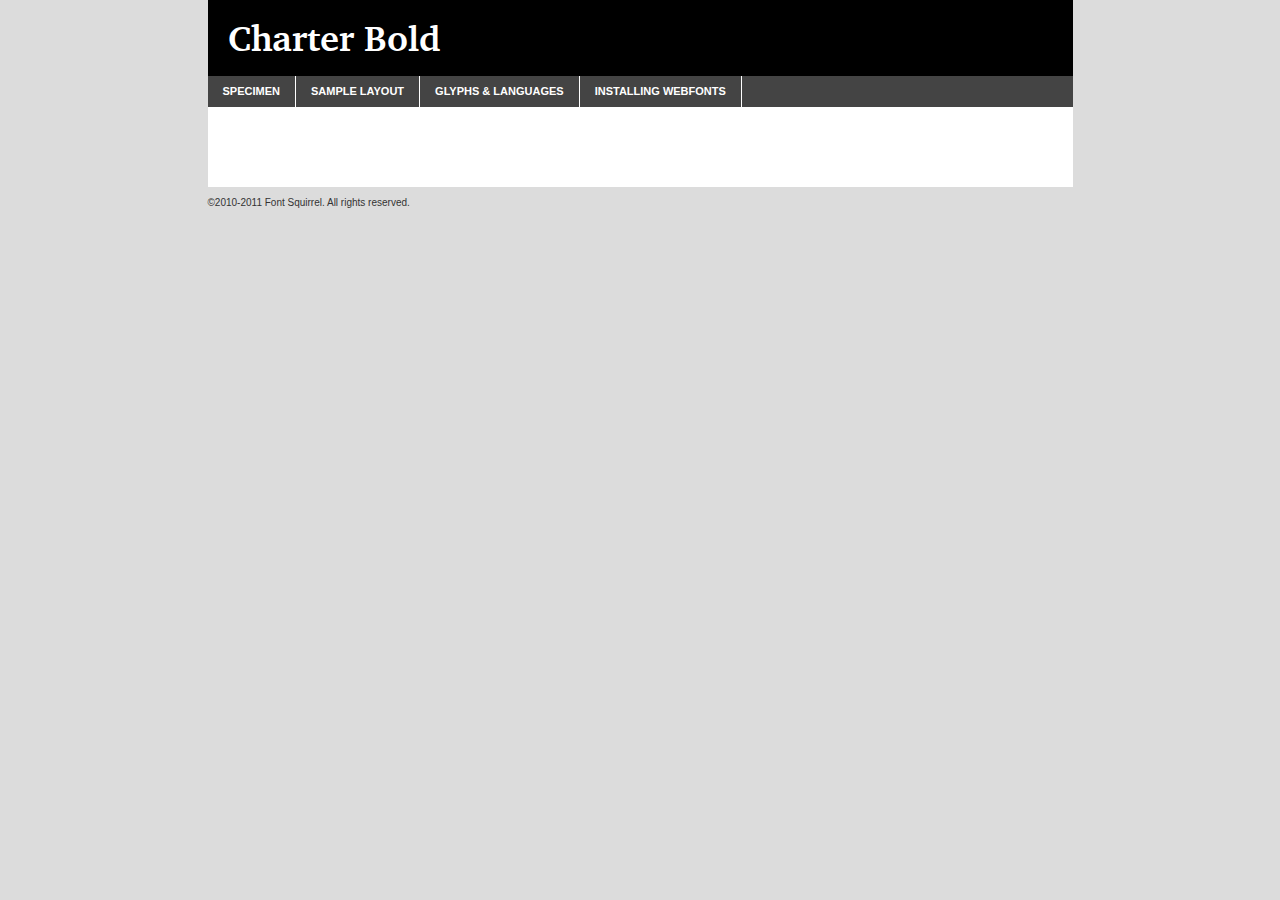
<file: fonts/charter/webfonts/charter_bold-demo.html>
<!DOCTYPE html PUBLIC "-//W3C//DTD XHTML 1.0 Transitional//EN"
	"http://www.w3.org/TR/xhtml1/DTD/xhtml1-transitional.dtd">

<html xmlns="http://www.w3.org/1999/xhtml" xml:lang="en" lang="en">
<head>
	<meta http-equiv="Content-Type" content="text/html; charset=utf-8" />
	<script src="http://ajax.googleapis.com/ajax/libs/jquery/1.7.2/jquery.min.js" type="text/javascript" charset="utf-8"></script>
	<script src="specimen_files/easytabs.js" type="text/javascript" charset="utf-8"></script>
	<link rel="stylesheet" href="specimen_files/specimen_stylesheet.css" type="text/css" charset="utf-8" />
	<link rel="stylesheet" href="stylesheet.css" type="text/css" charset="utf-8" />

	<style type="text/css">
					body{
				font-family: 'charterbold';
							}
		</style>

	<title>Charter Bold Specimen</title>
	
	
	<script type="text/javascript" charset="utf-8">
		$(document).ready(function() {
			$('#container').easyTabs({defaultContent:1});
		});
	</script>
</head>

<body>
<div id="container">
	<div id="header">
		Charter Bold	</div>
	<ul class="tabs">
		<li><a href="#specimen">Specimen</a></li>
		<li><a href="#layout">Sample Layout</a></li>
				<li><a href="#glyphs">Glyphs &amp; Languages</a></li>
		<li><a href="#installing">Installing Webfonts</a></li>
		
	</ul>
	
	<div id="main_content">

		
			<div id="specimen">
		
				<div class="section">
					<div class="grid12 firstcol">
						<div class="huge">AaBb</div>
					</div>
				</div>
		
				<div class="section">
					<div class="glyph_range">A&#x200B;B&#x200b;C&#x200b;D&#x200b;E&#x200b;F&#x200b;G&#x200b;H&#x200b;I&#x200b;J&#x200b;K&#x200b;L&#x200b;M&#x200b;N&#x200b;O&#x200b;P&#x200b;Q&#x200b;R&#x200b;S&#x200b;T&#x200b;U&#x200b;V&#x200b;W&#x200b;X&#x200b;Y&#x200b;Z&#x200b;a&#x200b;b&#x200b;c&#x200b;d&#x200b;e&#x200b;f&#x200b;g&#x200b;h&#x200b;i&#x200b;j&#x200b;k&#x200b;l&#x200b;m&#x200b;n&#x200b;o&#x200b;p&#x200b;q&#x200b;r&#x200b;s&#x200b;t&#x200b;u&#x200b;v&#x200b;w&#x200b;x&#x200b;y&#x200b;z&#x200b;1&#x200b;2&#x200b;3&#x200b;4&#x200b;5&#x200b;6&#x200b;7&#x200b;8&#x200b;9&#x200b;0&#x200b;&amp;&#x200b;.&#x200b;,&#x200b;?&#x200b;!&#x200b;&#64;&#x200b;(&#x200b;)&#x200b;#&#x200b;$&#x200b;%&#x200b;*&#x200b;+&#x200b;-&#x200b;=&#x200b;:&#x200b;;</div>
				</div>
				<div class="section">
					<div class="grid12 firstcol">
						<table class="sample_table">
							<tr><td>10</td><td class="size10">abcdefghijklmnopqrstuvwxyzABCDEFGHIJKLMNOPQRSTUVWXYZ0123456789abcdefghijklmnopqrstuvwxyzABCDEFGHIJKLMNOPQRSTUVWXYZ0123456789abcdefghijklmnopqrstuvwxyzABCDEFGHIJKLMNOPQRSTUVWXYZ</td></tr>
							<tr><td>11</td><td class="size11">abcdefghijklmnopqrstuvwxyzABCDEFGHIJKLMNOPQRSTUVWXYZ0123456789abcdefghijklmnopqrstuvwxyzABCDEFGHIJKLMNOPQRSTUVWXYZ0123456789abcdefghijklmnopqrstuvwxyzABCDEFGHIJKLMNOPQRSTUVWXYZ</td></tr>
							<tr><td>12</td><td class="size12">abcdefghijklmnopqrstuvwxyzABCDEFGHIJKLMNOPQRSTUVWXYZ0123456789abcdefghijklmnopqrstuvwxyzABCDEFGHIJKLMNOPQRSTUVWXYZ0123456789abcdefghijklmnopqrstuvwxyzABCDEFGHIJKLMNOPQRSTUVWXYZ</td></tr>
							<tr><td>13</td><td class="size13">abcdefghijklmnopqrstuvwxyzABCDEFGHIJKLMNOPQRSTUVWXYZ0123456789abcdefghijklmnopqrstuvwxyzABCDEFGHIJKLMNOPQRSTUVWXYZ0123456789abcdefghijklmnopqrstuvwxyzABCDEFGHIJKLMNOPQRSTUVWXYZ</td></tr>
							<tr><td>14</td><td class="size14">abcdefghijklmnopqrstuvwxyzABCDEFGHIJKLMNOPQRSTUVWXYZ0123456789abcdefghijklmnopqrstuvwxyzABCDEFGHIJKLMNOPQRSTUVWXYZ0123456789abcdefghijklmnopqrstuvwxyzABCDEFGHIJKLMNOPQRSTUVWXYZ</td></tr>
							<tr><td>16</td><td class="size16">abcdefghijklmnopqrstuvwxyzABCDEFGHIJKLMNOPQRSTUVWXYZ0123456789abcdefghijklmnopqrstuvwxyzABCDEFGHIJKLMNOPQRSTUVWXYZ</td></tr>
							<tr><td>18</td><td class="size18">abcdefghijklmnopqrstuvwxyzABCDEFGHIJKLMNOPQRSTUVWXYZ0123456789abcdefghijklmnopqrstuvwxyzABCDEFGHIJKLMNOPQRSTUVWXYZ</td></tr>
							<tr><td>20</td><td class="size20">abcdefghijklmnopqrstuvwxyzABCDEFGHIJKLMNOPQRSTUVWXYZ0123456789abcdefghijklmnopqrstuvwxyzABCDEFGHIJKLMNOPQRSTUVWXYZ</td></tr>
							<tr><td>24</td><td class="size24">abcdefghijklmnopqrstuvwxyzABCDEFGHIJKLMNOPQRSTUVWXYZ0123456789abcdefghijklmnopqrstuvwxyzABCDEFGHIJKLMNOPQRSTUVWXYZ</td></tr>
							<tr><td>30</td><td class="size30">abcdefghijklmnopqrstuvwxyzABCDEFGHIJKLMNOPQRSTUVWXYZ0123456789abcdefghijklmnopqrstuvwxyzABCDEFGHIJKLMNOPQRSTUVWXYZ</td></tr>
							<tr><td>36</td><td class="size36">abcdefghijklmnopqrstuvwxyzABCDEFGHIJKLMNOPQRSTUVWXYZ0123456789abcdefghijklmnopqrstuvwxyzABCDEFGHIJKLMNOPQRSTUVWXYZ</td></tr>
							<tr><td>48</td><td class="size48">abcdefghijklmnopqrstuvwxyzABCDEFGHIJKLMNOPQRSTUVWXYZ0123456789abcdefghijklmnopqrstuvwxyzABCDEFGHIJKLMNOPQRSTUVWXYZ</td></tr>
							<tr><td>60</td><td class="size60">abcdefghijklmnopqrstuvwxyzABCDEFGHIJKLMNOPQRSTUVWXYZ0123456789abcdefghijklmnopqrstuvwxyzABCDEFGHIJKLMNOPQRSTUVWXYZ</td></tr>
							<tr><td>72</td><td class="size72">abcdefghijklmnopqrstuvwxyzABCDEFGHIJKLMNOPQRSTUVWXYZ0123456789abcdefghijklmnopqrstuvwxyzABCDEFGHIJKLMNOPQRSTUVWXYZ</td></tr>
							<tr><td>90</td><td class="size90">abcdefghijklmnopqrstuvwxyzABCDEFGHIJKLMNOPQRSTUVWXYZ0123456789abcdefghijklmnopqrstuvwxyzABCDEFGHIJKLMNOPQRSTUVWXYZ</td></tr>
						</table>
				
					</div>
			
				</div>
		
		
		
								<div class="section" id="bodycomparison">


										<div id="xheight">
				<div class="fontbody">&#xE000;&#xE000;&#xE000;&#xE000;&#xE000;&#xE000;&#xE000;&#xE000;&#xE000;&#xE000;&#xE000;&#xE000;&#xE000;&#xE000;&#xE000;&#xE000;&#xE000;&#xE000;&#xE000;&#xE000;&#xE000;&#xE000;&#xE000;&#xE000;&#xE000;&#xE000;&#xE000;&#xE000;&#xE000;&#xE000;&#xE000;&#xE000;&#xE000;&#xE000;&#xE000;&#xE000;&#xE000;&#xE000;&#xE000;&#xE000;&#xE000;&#xE000;&#xE000;&#xE000;&#xE000;&#xE000;&#xE000;&#xE000;&#xE000;&#xE000;&#xE000;&#xE000;&#xE000;&#xE000;&#xE000;&#xE000;&#xE000;&#xE000;&#xE000;&#xE000;&#xE000;&#xE000;&#xE000;&#xE000;&#xE000;&#xE000;&#xE000;&#xE000;&#xE000;&#xE000;&#xE000;&#xE000;&#xE000;&#xE000;&#xE000;&#xE000;&#xE000;&#xE000;&#xE000;&#xE000;&#xE000;&#xE000;&#xE000;&#xE000;&#xE000;&#xE000;&#xE000;&#xE000;&#xE000;&#xE000;&#xE000;&#xE000;&#xE000;&#xE000;&#xE000;&#xE000;&#xE000;&#xE000;&#xE000;body</div><div class="arialbody">body</div><div class="verdanabody">body</div><div class="georgiabody">body</div></div>
										<div class="fontbody" style="z-index:1">
											body<span>Charter Bold</span>
										</div>
										<div class="arialbody" style="z-index:1">
											body<span>Arial</span>
										</div>
										<div class="verdanabody" style="z-index:1">
											body<span>Verdana</span>
										</div>
										<div class="georgiabody" style="z-index:1">
											body<span>Georgia</span>
										</div>



								</div>
		
		
				<div class="section psample psample_row1" id="">
					
					<div class="grid2 firstcol">
						<p class="size10"><span>10.</span>Aenean lacinia bibendum nulla sed consectetur. Fusce dapibus, tellus ac cursus commodo, tortor mauris condimentum nibh, ut fermentum massa justo sit amet risus. Nullam id dolor id nibh ultricies vehicula ut id elit. Cum sociis natoque penatibus et magnis dis parturient montes, nascetur ridiculus mus. Nulla vitae elit libero, a pharetra augue.</p>
			
					</div>
					<div class="grid3">
						<p class="size11"><span>11.</span>Aenean lacinia bibendum nulla sed consectetur. Fusce dapibus, tellus ac cursus commodo, tortor mauris condimentum nibh, ut fermentum massa justo sit amet risus. Nullam id dolor id nibh ultricies vehicula ut id elit. Cum sociis natoque penatibus et magnis dis parturient montes, nascetur ridiculus mus. Nulla vitae elit libero, a pharetra augue.</p>
			
					</div>
					<div class="grid3">
						<p class="size12"><span>12.</span>Aenean lacinia bibendum nulla sed consectetur. Fusce dapibus, tellus ac cursus commodo, tortor mauris condimentum nibh, ut fermentum massa justo sit amet risus. Nullam id dolor id nibh ultricies vehicula ut id elit. Cum sociis natoque penatibus et magnis dis parturient montes, nascetur ridiculus mus. Nulla vitae elit libero, a pharetra augue.</p>
			
					</div>
					<div class="grid4">
						<p class="size13"><span>13.</span>Aenean lacinia bibendum nulla sed consectetur. Fusce dapibus, tellus ac cursus commodo, tortor mauris condimentum nibh, ut fermentum massa justo sit amet risus. Nullam id dolor id nibh ultricies vehicula ut id elit. Cum sociis natoque penatibus et magnis dis parturient montes, nascetur ridiculus mus. Nulla vitae elit libero, a pharetra augue.</p>
			
					</div>
					<div class="white_blend"></div>
					
				</div>
				<div class="section psample psample_row2" id="">
					<div class="grid3 firstcol">
						<p class="size14"><span>14.</span>Aenean lacinia bibendum nulla sed consectetur. Fusce dapibus, tellus ac cursus commodo, tortor mauris condimentum nibh, ut fermentum massa justo sit amet risus. Nullam id dolor id nibh ultricies vehicula ut id elit. Cum sociis natoque penatibus et magnis dis parturient montes, nascetur ridiculus mus. Nulla vitae elit libero, a pharetra augue.</p>
			
					</div>
					<div class="grid4">
						<p class="size16"><span>16.</span>Aenean lacinia bibendum nulla sed consectetur. Fusce dapibus, tellus ac cursus commodo, tortor mauris condimentum nibh, ut fermentum massa justo sit amet risus. Nullam id dolor id nibh ultricies vehicula ut id elit. Cum sociis natoque penatibus et magnis dis parturient montes, nascetur ridiculus mus. Nulla vitae elit libero, a pharetra augue.</p>
			
					</div>
					<div class="grid5">
						<p class="size18"><span>18.</span>Aenean lacinia bibendum nulla sed consectetur. Fusce dapibus, tellus ac cursus commodo, tortor mauris condimentum nibh, ut fermentum massa justo sit amet risus. Nullam id dolor id nibh ultricies vehicula ut id elit. Cum sociis natoque penatibus et magnis dis parturient montes, nascetur ridiculus mus. Nulla vitae elit libero, a pharetra augue.</p>
			
					</div>

					<div class="white_blend"></div>

				</div>
				
				<div class="section psample psample_row3" id="">
					<div class="grid5 firstcol">
						<p class="size20"><span>20.</span>Aenean lacinia bibendum nulla sed consectetur. Fusce dapibus, tellus ac cursus commodo, tortor mauris condimentum nibh, ut fermentum massa justo sit amet risus. Nullam id dolor id nibh ultricies vehicula ut id elit. Cum sociis natoque penatibus et magnis dis parturient montes, nascetur ridiculus mus. Nulla vitae elit libero, a pharetra augue.</p>
					</div>
					<div class="grid7">
						<p class="size24"><span>24.</span>Aenean lacinia bibendum nulla sed consectetur. Fusce dapibus, tellus ac cursus commodo, tortor mauris condimentum nibh, ut fermentum massa justo sit amet risus. Nullam id dolor id nibh ultricies vehicula ut id elit. Cum sociis natoque penatibus et magnis dis parturient montes, nascetur ridiculus mus. Nulla vitae elit libero, a pharetra augue.</p>
					</div>
					
					<div class="white_blend"></div>
					
				</div>
				
				<div class="section psample psample_row4" id="">
					<div class="grid12 firstcol">
						<p class="size30"><span>30.</span>Aenean lacinia bibendum nulla sed consectetur. Fusce dapibus, tellus ac cursus commodo, tortor mauris condimentum nibh, ut fermentum massa justo sit amet risus. Nullam id dolor id nibh ultricies vehicula ut id elit. Cum sociis natoque penatibus et magnis dis parturient montes, nascetur ridiculus mus. Nulla vitae elit libero, a pharetra augue.</p>
					</div>
					<div class="white_blend"></div>
					
				</div>
				
				
				
				<div class="section psample psample_row1 fullreverse">
					<div class="grid2 firstcol">
						<p class="size10"><span>10.</span>Aenean lacinia bibendum nulla sed consectetur. Fusce dapibus, tellus ac cursus commodo, tortor mauris condimentum nibh, ut fermentum massa justo sit amet risus. Nullam id dolor id nibh ultricies vehicula ut id elit. Cum sociis natoque penatibus et magnis dis parturient montes, nascetur ridiculus mus. Nulla vitae elit libero, a pharetra augue.</p>
			
					</div>
					<div class="grid3">
						<p class="size11"><span>11.</span>Aenean lacinia bibendum nulla sed consectetur. Fusce dapibus, tellus ac cursus commodo, tortor mauris condimentum nibh, ut fermentum massa justo sit amet risus. Nullam id dolor id nibh ultricies vehicula ut id elit. Cum sociis natoque penatibus et magnis dis parturient montes, nascetur ridiculus mus. Nulla vitae elit libero, a pharetra augue.</p>
			
					</div>
					<div class="grid3">
						<p class="size12"><span>12.</span>Aenean lacinia bibendum nulla sed consectetur. Fusce dapibus, tellus ac cursus commodo, tortor mauris condimentum nibh, ut fermentum massa justo sit amet risus. Nullam id dolor id nibh ultricies vehicula ut id elit. Cum sociis natoque penatibus et magnis dis parturient montes, nascetur ridiculus mus. Nulla vitae elit libero, a pharetra augue.</p>
			
					</div>
					<div class="grid4">
						<p class="size13"><span>13.</span>Aenean lacinia bibendum nulla sed consectetur. Fusce dapibus, tellus ac cursus commodo, tortor mauris condimentum nibh, ut fermentum massa justo sit amet risus. Nullam id dolor id nibh ultricies vehicula ut id elit. Cum sociis natoque penatibus et magnis dis parturient montes, nascetur ridiculus mus. Nulla vitae elit libero, a pharetra augue.</p>
			
					</div>
					<div class="black_blend"></div>
					
				</div>
				
				<div class="section psample psample_row2 fullreverse">
					<div class="grid3 firstcol">
						<p class="size14"><span>14.</span>Aenean lacinia bibendum nulla sed consectetur. Fusce dapibus, tellus ac cursus commodo, tortor mauris condimentum nibh, ut fermentum massa justo sit amet risus. Nullam id dolor id nibh ultricies vehicula ut id elit. Cum sociis natoque penatibus et magnis dis parturient montes, nascetur ridiculus mus. Nulla vitae elit libero, a pharetra augue.</p>
			
					</div>
					<div class="grid4">
						<p class="size16"><span>16.</span>Aenean lacinia bibendum nulla sed consectetur. Fusce dapibus, tellus ac cursus commodo, tortor mauris condimentum nibh, ut fermentum massa justo sit amet risus. Nullam id dolor id nibh ultricies vehicula ut id elit. Cum sociis natoque penatibus et magnis dis parturient montes, nascetur ridiculus mus. Nulla vitae elit libero, a pharetra augue.</p>
			
					</div>
					<div class="grid5">
						<p class="size18"><span>18.</span>Aenean lacinia bibendum nulla sed consectetur. Fusce dapibus, tellus ac cursus commodo, tortor mauris condimentum nibh, ut fermentum massa justo sit amet risus. Nullam id dolor id nibh ultricies vehicula ut id elit. Cum sociis natoque penatibus et magnis dis parturient montes, nascetur ridiculus mus. Nulla vitae elit libero, a pharetra augue.</p>
			
					</div>
					<div class="black_blend"></div>

				</div>
				
				<div class="section psample fullreverse psample_row3" id="">
					<div class="grid5 firstcol">
						<p class="size20"><span>20.</span>Aenean lacinia bibendum nulla sed consectetur. Fusce dapibus, tellus ac cursus commodo, tortor mauris condimentum nibh, ut fermentum massa justo sit amet risus. Nullam id dolor id nibh ultricies vehicula ut id elit. Cum sociis natoque penatibus et magnis dis parturient montes, nascetur ridiculus mus. Nulla vitae elit libero, a pharetra augue.</p>
					</div>
					<div class="grid7">
						<p class="size24"><span>24.</span>Aenean lacinia bibendum nulla sed consectetur. Fusce dapibus, tellus ac cursus commodo, tortor mauris condimentum nibh, ut fermentum massa justo sit amet risus. Nullam id dolor id nibh ultricies vehicula ut id elit. Cum sociis natoque penatibus et magnis dis parturient montes, nascetur ridiculus mus. Nulla vitae elit libero, a pharetra augue.</p>
					</div>
					
					<div class="black_blend"></div>
					
				</div>
				
				<div class="section psample fullreverse psample_row4" id="" style="border-bottom: 20px #000 solid;">
					<div class="grid12 firstcol">
						<p class="size30"><span>30.</span>Aenean lacinia bibendum nulla sed consectetur. Fusce dapibus, tellus ac cursus commodo, tortor mauris condimentum nibh, ut fermentum massa justo sit amet risus. Nullam id dolor id nibh ultricies vehicula ut id elit. Cum sociis natoque penatibus et magnis dis parturient montes, nascetur ridiculus mus. Nulla vitae elit libero, a pharetra augue.</p>
					</div>
					<div class="black_blend"></div>
					
				</div>
				
				
				
				
			</div>
			
			<div id="layout">
				
				<div class="section">
					
					<div class="grid12 firstcol">
						<h1>Lorem Ipsum Dolor</h1>
						<h2>Etiam porta sem malesuada magna mollis euismod</h2>
						
						<p class="byline">By <a href="#link">Aenean Lacinia</a></p>
					</div>
				</div>
				<div class="section">
					<div class="grid8 firstcol">
						<p class="large">Donec sed odio dui. Morbi leo risus, porta ac consectetur ac, vestibulum at eros. Fusce dapibus, tellus ac cursus commodo, tortor mauris condimentum nibh, ut fermentum massa justo sit amet risus. </p>

						
						<h3>Pellentesque ornare sem</h3>

						<p>Maecenas sed diam eget risus varius blandit sit amet non magna. Maecenas faucibus mollis interdum. Donec ullamcorper nulla non metus auctor fringilla. Nullam id dolor id nibh ultricies vehicula ut id elit. Nullam id dolor id nibh ultricies vehicula ut id elit. </p>

						<p>Aenean eu leo quam. Pellentesque ornare sem lacinia quam venenatis vestibulum. Lorem ipsum dolor sit amet, consectetur adipiscing elit. Cum sociis natoque penatibus et magnis dis parturient montes, nascetur ridiculus mus. </p>

						<p>Nulla vitae elit libero, a pharetra augue. Praesent commodo cursus magna, vel scelerisque nisl consectetur et. Aenean lacinia bibendum nulla sed consectetur. </p>

						<p>Nullam quis risus eget urna mollis ornare vel eu leo. Nullam quis risus eget urna mollis ornare vel eu leo. Maecenas sed diam eget risus varius blandit sit amet non magna. Donec ullamcorper nulla non metus auctor fringilla. </p>

						<h3>Cras mattis consectetur</h3>

						<p>Aenean eu leo quam. Pellentesque ornare sem lacinia quam venenatis vestibulum. Aenean lacinia bibendum nulla sed consectetur. Integer posuere erat a ante venenatis dapibus posuere velit aliquet. Cras mattis consectetur purus sit amet fermentum. </p>

						<p>Nullam id dolor id nibh ultricies vehicula ut id elit. Nullam quis risus eget urna mollis ornare vel eu leo. Cras mattis consectetur purus sit amet fermentum.</p>
					</div>
					
					<div class="grid4 sidebar">
						
						<div class="box reverse">
							<p class="last">Nullam quis risus eget urna mollis ornare vel eu leo. Donec ullamcorper nulla non metus auctor fringilla. Cras mattis consectetur purus sit amet fermentum. Sed posuere consectetur est at lobortis. Lorem ipsum dolor sit amet, consectetur adipiscing elit. </p>
						</div>
						
						<p class="caption">Maecenas sed diam eget risus varius.</p>

						<p>Vestibulum id ligula porta felis euismod semper. Integer posuere erat a ante venenatis dapibus posuere velit aliquet. Vestibulum id ligula porta felis euismod semper. Sed posuere consectetur est at lobortis. Maecenas sed diam eget risus varius blandit sit amet non magna. Fusce dapibus, tellus ac cursus commodo, tortor mauris condimentum nibh, ut fermentum massa justo sit amet risus. </p>

					

						<p>Duis mollis, est non commodo luctus, nisi erat porttitor ligula, eget lacinia odio sem nec elit. Aenean lacinia bibendum nulla sed consectetur. Vivamus sagittis lacus vel augue laoreet rutrum faucibus dolor auctor. Aenean lacinia bibendum nulla sed consectetur. Nullam quis risus eget urna mollis ornare vel eu leo. </p>

						<p>Praesent commodo cursus magna, vel scelerisque nisl consectetur et. Donec ullamcorper nulla non metus auctor fringilla. Maecenas faucibus mollis interdum. Fusce dapibus, tellus ac cursus commodo, tortor mauris condimentum nibh, ut fermentum massa justo sit amet risus. </p>

					</div>
				</div>
				
			</div>


			



		<div id="glyphs">
			<div class="section">
				<div class="grid12 firstcol">
			
				<h1>Language Support</h1>
				<p>The subset of Charter Bold in this kit supports the following languages:<br />
			
					Albanian, Danish, Dutch, English, Estonian, Faroese, French, German, Icelandic, Italian, Malagasy, Norwegian, Portuguese, Spanish, Swedish				</p>
				<h1>Glyph Chart</h1>
				<p>The subset of Charter Bold in this kit includes all the glyphs listed below. Unicode entities are included above each glyph to help you insert individual characters into your layout.</p>
				<div id="glyph_chart">
			
																				 <div><p>&amp;#32;</p>&#32;</div>
																				 <div><p>&amp;#33;</p>&#33;</div>
																				 <div><p>&amp;#34;</p>&#34;</div>
																				 <div><p>&amp;#35;</p>&#35;</div>
																				 <div><p>&amp;#36;</p>&#36;</div>
																				 <div><p>&amp;#37;</p>&#37;</div>
																				 <div><p>&amp;#38;</p>&#38;</div>
																				 <div><p>&amp;#39;</p>&#39;</div>
																				 <div><p>&amp;#40;</p>&#40;</div>
																				 <div><p>&amp;#41;</p>&#41;</div>
																				 <div><p>&amp;#42;</p>&#42;</div>
																				 <div><p>&amp;#43;</p>&#43;</div>
																				 <div><p>&amp;#44;</p>&#44;</div>
																				 <div><p>&amp;#45;</p>&#45;</div>
																				 <div><p>&amp;#46;</p>&#46;</div>
																				 <div><p>&amp;#47;</p>&#47;</div>
																				 <div><p>&amp;#48;</p>&#48;</div>
																				 <div><p>&amp;#49;</p>&#49;</div>
																				 <div><p>&amp;#50;</p>&#50;</div>
																				 <div><p>&amp;#51;</p>&#51;</div>
																				 <div><p>&amp;#52;</p>&#52;</div>
																				 <div><p>&amp;#53;</p>&#53;</div>
																				 <div><p>&amp;#54;</p>&#54;</div>
																				 <div><p>&amp;#55;</p>&#55;</div>
																				 <div><p>&amp;#56;</p>&#56;</div>
																				 <div><p>&amp;#57;</p>&#57;</div>
																				 <div><p>&amp;#58;</p>&#58;</div>
																				 <div><p>&amp;#59;</p>&#59;</div>
																				 <div><p>&amp;#60;</p>&#60;</div>
																				 <div><p>&amp;#61;</p>&#61;</div>
																				 <div><p>&amp;#62;</p>&#62;</div>
																				 <div><p>&amp;#63;</p>&#63;</div>
																				 <div><p>&amp;#64;</p>&#64;</div>
																				 <div><p>&amp;#65;</p>&#65;</div>
																				 <div><p>&amp;#66;</p>&#66;</div>
																				 <div><p>&amp;#67;</p>&#67;</div>
																				 <div><p>&amp;#68;</p>&#68;</div>
																				 <div><p>&amp;#69;</p>&#69;</div>
																				 <div><p>&amp;#70;</p>&#70;</div>
																				 <div><p>&amp;#71;</p>&#71;</div>
																				 <div><p>&amp;#72;</p>&#72;</div>
																				 <div><p>&amp;#73;</p>&#73;</div>
																				 <div><p>&amp;#74;</p>&#74;</div>
																				 <div><p>&amp;#75;</p>&#75;</div>
																				 <div><p>&amp;#76;</p>&#76;</div>
																				 <div><p>&amp;#77;</p>&#77;</div>
																				 <div><p>&amp;#78;</p>&#78;</div>
																				 <div><p>&amp;#79;</p>&#79;</div>
																				 <div><p>&amp;#80;</p>&#80;</div>
																				 <div><p>&amp;#81;</p>&#81;</div>
																				 <div><p>&amp;#82;</p>&#82;</div>
																				 <div><p>&amp;#83;</p>&#83;</div>
																				 <div><p>&amp;#84;</p>&#84;</div>
																				 <div><p>&amp;#85;</p>&#85;</div>
																				 <div><p>&amp;#86;</p>&#86;</div>
																				 <div><p>&amp;#87;</p>&#87;</div>
																				 <div><p>&amp;#88;</p>&#88;</div>
																				 <div><p>&amp;#89;</p>&#89;</div>
																				 <div><p>&amp;#90;</p>&#90;</div>
																				 <div><p>&amp;#91;</p>&#91;</div>
																				 <div><p>&amp;#92;</p>&#92;</div>
																				 <div><p>&amp;#93;</p>&#93;</div>
																				 <div><p>&amp;#94;</p>&#94;</div>
																				 <div><p>&amp;#95;</p>&#95;</div>
																				 <div><p>&amp;#96;</p>&#96;</div>
																				 <div><p>&amp;#97;</p>&#97;</div>
																				 <div><p>&amp;#98;</p>&#98;</div>
																				 <div><p>&amp;#99;</p>&#99;</div>
																				 <div><p>&amp;#100;</p>&#100;</div>
																				 <div><p>&amp;#101;</p>&#101;</div>
																				 <div><p>&amp;#102;</p>&#102;</div>
																				 <div><p>&amp;#103;</p>&#103;</div>
																				 <div><p>&amp;#104;</p>&#104;</div>
																				 <div><p>&amp;#105;</p>&#105;</div>
																				 <div><p>&amp;#106;</p>&#106;</div>
																				 <div><p>&amp;#107;</p>&#107;</div>
																				 <div><p>&amp;#108;</p>&#108;</div>
																				 <div><p>&amp;#109;</p>&#109;</div>
																				 <div><p>&amp;#110;</p>&#110;</div>
																				 <div><p>&amp;#111;</p>&#111;</div>
																				 <div><p>&amp;#112;</p>&#112;</div>
																				 <div><p>&amp;#113;</p>&#113;</div>
																				 <div><p>&amp;#114;</p>&#114;</div>
																				 <div><p>&amp;#115;</p>&#115;</div>
																				 <div><p>&amp;#116;</p>&#116;</div>
																				 <div><p>&amp;#117;</p>&#117;</div>
																				 <div><p>&amp;#118;</p>&#118;</div>
																				 <div><p>&amp;#119;</p>&#119;</div>
																				 <div><p>&amp;#120;</p>&#120;</div>
																				 <div><p>&amp;#121;</p>&#121;</div>
																				 <div><p>&amp;#122;</p>&#122;</div>
																				 <div><p>&amp;#123;</p>&#123;</div>
																				 <div><p>&amp;#124;</p>&#124;</div>
																				 <div><p>&amp;#125;</p>&#125;</div>
																				 <div><p>&amp;#126;</p>&#126;</div>
																				 <div><p>&amp;#161;</p>&#161;</div>
																				 <div><p>&amp;#162;</p>&#162;</div>
																				 <div><p>&amp;#163;</p>&#163;</div>
																				 <div><p>&amp;#164;</p>&#164;</div>
																				 <div><p>&amp;#165;</p>&#165;</div>
																				 <div><p>&amp;#166;</p>&#166;</div>
																				 <div><p>&amp;#167;</p>&#167;</div>
																				 <div><p>&amp;#168;</p>&#168;</div>
																				 <div><p>&amp;#169;</p>&#169;</div>
																				 <div><p>&amp;#170;</p>&#170;</div>
																				 <div><p>&amp;#171;</p>&#171;</div>
																				 <div><p>&amp;#172;</p>&#172;</div>
																				 <div><p>&amp;#174;</p>&#174;</div>
																				 <div><p>&amp;#175;</p>&#175;</div>
																				 <div><p>&amp;#176;</p>&#176;</div>
																				 <div><p>&amp;#177;</p>&#177;</div>
																				 <div><p>&amp;#178;</p>&#178;</div>
																				 <div><p>&amp;#179;</p>&#179;</div>
																				 <div><p>&amp;#180;</p>&#180;</div>
																				 <div><p>&amp;#181;</p>&#181;</div>
																				 <div><p>&amp;#182;</p>&#182;</div>
																				 <div><p>&amp;#183;</p>&#183;</div>
																				 <div><p>&amp;#184;</p>&#184;</div>
																				 <div><p>&amp;#185;</p>&#185;</div>
																				 <div><p>&amp;#186;</p>&#186;</div>
																				 <div><p>&amp;#187;</p>&#187;</div>
																				 <div><p>&amp;#188;</p>&#188;</div>
																				 <div><p>&amp;#189;</p>&#189;</div>
																				 <div><p>&amp;#190;</p>&#190;</div>
																				 <div><p>&amp;#191;</p>&#191;</div>
																				 <div><p>&amp;#192;</p>&#192;</div>
																				 <div><p>&amp;#193;</p>&#193;</div>
																				 <div><p>&amp;#194;</p>&#194;</div>
																				 <div><p>&amp;#195;</p>&#195;</div>
																				 <div><p>&amp;#196;</p>&#196;</div>
																				 <div><p>&amp;#197;</p>&#197;</div>
																				 <div><p>&amp;#198;</p>&#198;</div>
																				 <div><p>&amp;#199;</p>&#199;</div>
																				 <div><p>&amp;#200;</p>&#200;</div>
																				 <div><p>&amp;#201;</p>&#201;</div>
																				 <div><p>&amp;#202;</p>&#202;</div>
																				 <div><p>&amp;#203;</p>&#203;</div>
																				 <div><p>&amp;#204;</p>&#204;</div>
																				 <div><p>&amp;#205;</p>&#205;</div>
																				 <div><p>&amp;#206;</p>&#206;</div>
																				 <div><p>&amp;#207;</p>&#207;</div>
																				 <div><p>&amp;#208;</p>&#208;</div>
																				 <div><p>&amp;#209;</p>&#209;</div>
																				 <div><p>&amp;#210;</p>&#210;</div>
																				 <div><p>&amp;#211;</p>&#211;</div>
																				 <div><p>&amp;#212;</p>&#212;</div>
																				 <div><p>&amp;#213;</p>&#213;</div>
																				 <div><p>&amp;#214;</p>&#214;</div>
																				 <div><p>&amp;#215;</p>&#215;</div>
																				 <div><p>&amp;#216;</p>&#216;</div>
																				 <div><p>&amp;#217;</p>&#217;</div>
																				 <div><p>&amp;#218;</p>&#218;</div>
																				 <div><p>&amp;#219;</p>&#219;</div>
																				 <div><p>&amp;#220;</p>&#220;</div>
																				 <div><p>&amp;#221;</p>&#221;</div>
																				 <div><p>&amp;#222;</p>&#222;</div>
																				 <div><p>&amp;#223;</p>&#223;</div>
																				 <div><p>&amp;#224;</p>&#224;</div>
																				 <div><p>&amp;#225;</p>&#225;</div>
																				 <div><p>&amp;#226;</p>&#226;</div>
																				 <div><p>&amp;#227;</p>&#227;</div>
																				 <div><p>&amp;#228;</p>&#228;</div>
																				 <div><p>&amp;#229;</p>&#229;</div>
																				 <div><p>&amp;#230;</p>&#230;</div>
																				 <div><p>&amp;#231;</p>&#231;</div>
																				 <div><p>&amp;#232;</p>&#232;</div>
																				 <div><p>&amp;#233;</p>&#233;</div>
																				 <div><p>&amp;#234;</p>&#234;</div>
																				 <div><p>&amp;#235;</p>&#235;</div>
																				 <div><p>&amp;#236;</p>&#236;</div>
																				 <div><p>&amp;#237;</p>&#237;</div>
																				 <div><p>&amp;#238;</p>&#238;</div>
																				 <div><p>&amp;#239;</p>&#239;</div>
																				 <div><p>&amp;#240;</p>&#240;</div>
																				 <div><p>&amp;#241;</p>&#241;</div>
																				 <div><p>&amp;#242;</p>&#242;</div>
																				 <div><p>&amp;#243;</p>&#243;</div>
																				 <div><p>&amp;#244;</p>&#244;</div>
																				 <div><p>&amp;#245;</p>&#245;</div>
																				 <div><p>&amp;#246;</p>&#246;</div>
																				 <div><p>&amp;#247;</p>&#247;</div>
																				 <div><p>&amp;#248;</p>&#248;</div>
																				 <div><p>&amp;#249;</p>&#249;</div>
																				 <div><p>&amp;#250;</p>&#250;</div>
																				 <div><p>&amp;#251;</p>&#251;</div>
																				 <div><p>&amp;#252;</p>&#252;</div>
																				 <div><p>&amp;#253;</p>&#253;</div>
																				 <div><p>&amp;#254;</p>&#254;</div>
																				 <div><p>&amp;#255;</p>&#255;</div>
																				 <div><p>&amp;#305;</p>&#305;</div>
																				 <div><p>&amp;#321;</p>&#321;</div>
																				 <div><p>&amp;#322;</p>&#322;</div>
																				 <div><p>&amp;#338;</p>&#338;</div>
																				 <div><p>&amp;#339;</p>&#339;</div>
																				 <div><p>&amp;#352;</p>&#352;</div>
																				 <div><p>&amp;#353;</p>&#353;</div>
																				 <div><p>&amp;#376;</p>&#376;</div>
																				 <div><p>&amp;#381;</p>&#381;</div>
																				 <div><p>&amp;#382;</p>&#382;</div>
																				 <div><p>&amp;#402;</p>&#402;</div>
																				 <div><p>&amp;#710;</p>&#710;</div>
																				 <div><p>&amp;#711;</p>&#711;</div>
																				 <div><p>&amp;#728;</p>&#728;</div>
																				 <div><p>&amp;#729;</p>&#729;</div>
																				 <div><p>&amp;#730;</p>&#730;</div>
																				 <div><p>&amp;#731;</p>&#731;</div>
																				 <div><p>&amp;#732;</p>&#732;</div>
																				 <div><p>&amp;#733;</p>&#733;</div>
																				 <div><p>&amp;#8211;</p>&#8211;</div>
																				 <div><p>&amp;#8212;</p>&#8212;</div>
																				 <div><p>&amp;#8216;</p>&#8216;</div>
																				 <div><p>&amp;#8217;</p>&#8217;</div>
																				 <div><p>&amp;#8218;</p>&#8218;</div>
																				 <div><p>&amp;#8220;</p>&#8220;</div>
																				 <div><p>&amp;#8221;</p>&#8221;</div>
																				 <div><p>&amp;#8222;</p>&#8222;</div>
																				 <div><p>&amp;#8224;</p>&#8224;</div>
																				 <div><p>&amp;#8225;</p>&#8225;</div>
																				 <div><p>&amp;#8226;</p>&#8226;</div>
																				 <div><p>&amp;#8230;</p>&#8230;</div>
																				 <div><p>&amp;#8240;</p>&#8240;</div>
																				 <div><p>&amp;#8249;</p>&#8249;</div>
																				 <div><p>&amp;#8250;</p>&#8250;</div>
																				 <div><p>&amp;#8260;</p>&#8260;</div>
																				 <div><p>&amp;#8482;</p>&#8482;</div>
																				 <div><p>&amp;#8722;</p>&#8722;</div>
																				 <div><p>&amp;#57344;</p>&#57344;</div>
																				 <div><p>&amp;#64257;</p>&#64257;</div>
																				 <div><p>&amp;#64258;</p>&#64258;</div>
																																																</div>	
				</div>
		
		
			</div>
		</div>
		
		
		<div id="specs">
			
		</div>
	
		<div id="installing">
			<div class="section">
				<div class="grid7 firstcol">
					<h1>Installing Webfonts</h1>
					
					<p>Webfonts are supported by all major browser platforms but not all in the same way. There are currently four different font formats that must be included in order to target all browsers. This includes TTF, WOFF, EOT and SVG.</p>
					
					<h2>1. Upload your webfonts</h2>
					<p>You must upload your webfont kit to your website. They should be in or near the same directory as your CSS files.</p>
					
					<h2>2. Include the webfont stylesheet</h2>
					<p>A special CSS @font-face declaration helps the various browsers select the appropriate font it needs without causing you a bunch of headaches. Learn more about this syntax by reading the <a href="http://www.fontspring.com/blog/further-hardening-of-the-bulletproof-syntax">Fontspring blog post</a> about it. The code for it is as follows:</p>


<code>
@font-face{ 
	font-family: 'MyWebFont';
	src: url('WebFont.eot');
	src: url('WebFont.eot?#iefix') format('embedded-opentype'),
	     url('WebFont.woff') format('woff'),
	     url('WebFont.ttf') format('truetype'),
	     url('WebFont.svg#webfont') format('svg');
}
</code>

	<p>We've already gone ahead and generated the code for you. All you have to do is link to the stylesheet in your HTML, like this:</p>
	<code>&lt;link rel=&quot;stylesheet&quot; href=&quot;stylesheet.css&quot; type=&quot;text/css&quot; charset=&quot;utf-8&quot; /&gt;</code>

					<h2>3. Modify your own stylesheet</h2>
					<p>To take advantage of your new fonts, you must tell your stylesheet to use them. Look at the original @font-face declaration above and find the property called "font-family." The name linked there will be what you use to reference the font. Prepend that webfont name to the font stack in the "font-family" property, inside the selector you want to change. For example:</p>
<code>p { font-family: 'WebFont', Arial, sans-serif; }</code>

<h2>4. Test</h2>
<p>Getting webfonts to work cross-browser <em>can</em> be tricky. Use the information in the sidebar to help you if you find that fonts aren't loading in a particular browser.</p>
				</div>
				
				<div class="grid5 sidebar">
					<div class="box">
						<h2>Troubleshooting<br />Font-Face Problems</h2>
						<p>Having trouble getting your webfonts to load in your new website? Here are some tips to sort out what might be the problem.</p>

						<h3>Fonts not showing in any browser</h3>

						<p>This sounds like you need to work on the plumbing. You either did not upload the fonts to the correct directory, or you did not link the fonts properly in the CSS. If you've confirmed that all this is correct and you still have a problem, take a look at your .htaccess file and see if requests are getting intercepted.</p>

						<h3>Fonts not loading in iPhone or iPad</h3>

						<p>The most common problem here is that you are serving the fonts from an IIS server. IIS refuses to serve files that have unknown MIME types. If that is the case, you must set the MIME type for SVG to "image/svg+xml" in the server settings. Follow these instructions from Microsoft if you need help.</p>

						<h3>Fonts not loading in Firefox</h3>

						<p>The primary reason for this failure? You are still using a version Firefox older than 3.5. So upgrade already! If that isn't it, then you are very likely serving fonts from a different domain. Firefox requires that all font assets be served from the same domain. Lastly it is possible that you need to add WOFF to your list of MIME types (if you are serving via IIS.)</p>

						<h3>Fonts not loading in IE</h3>

						<p>Are you looking at Internet Explorer on an actual Windows machine or are you cheating by using a service like Adobe BrowserLab? Many of these screenshot services do not render @font-face for IE. Best to test it on a real machine.</p>

						<h3>Fonts not loading in IE9</h3>

						<p>IE9, like Firefox, requires that fonts be served from the same domain as the website. Make sure that is the case.</p>
					</div>
				</div>
			</div>
			
		</div>
	
	</div>
	<div id="footer">
		<p>&copy;2010-2011 Font Squirrel. All rights reserved.</p>
	</div>
</div>
</body>
</html>
</file>
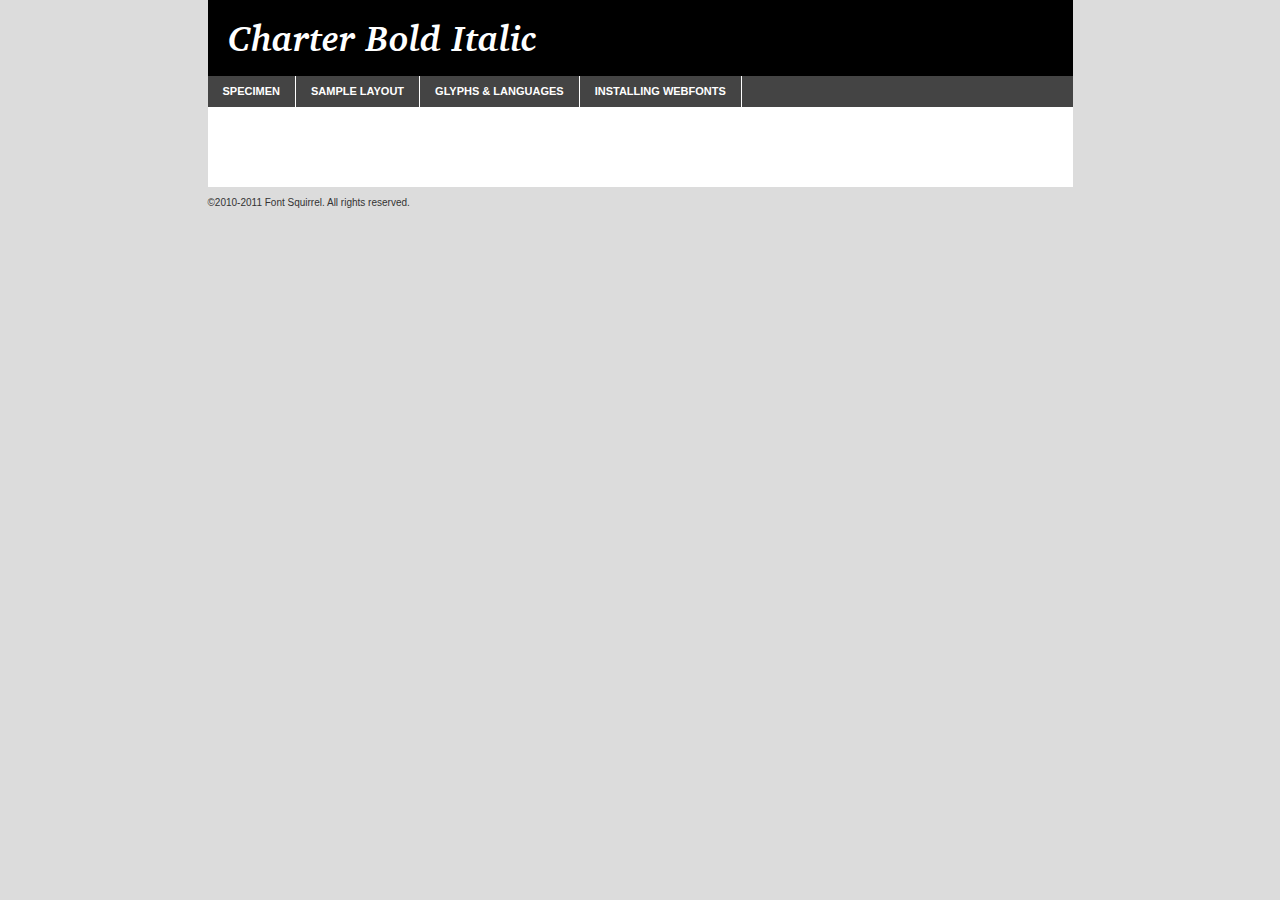
<file: fonts/charter/webfonts/charter_bold_italic-demo.html>
<!DOCTYPE html PUBLIC "-//W3C//DTD XHTML 1.0 Transitional//EN"
	"http://www.w3.org/TR/xhtml1/DTD/xhtml1-transitional.dtd">

<html xmlns="http://www.w3.org/1999/xhtml" xml:lang="en" lang="en">
<head>
	<meta http-equiv="Content-Type" content="text/html; charset=utf-8" />
	<script src="http://ajax.googleapis.com/ajax/libs/jquery/1.7.2/jquery.min.js" type="text/javascript" charset="utf-8"></script>
	<script src="specimen_files/easytabs.js" type="text/javascript" charset="utf-8"></script>
	<link rel="stylesheet" href="specimen_files/specimen_stylesheet.css" type="text/css" charset="utf-8" />
	<link rel="stylesheet" href="stylesheet.css" type="text/css" charset="utf-8" />

	<style type="text/css">
					body{
				font-family: 'charterbold_italic';
							}
		</style>

	<title>Charter Bold Italic Specimen</title>
	
	
	<script type="text/javascript" charset="utf-8">
		$(document).ready(function() {
			$('#container').easyTabs({defaultContent:1});
		});
	</script>
</head>

<body>
<div id="container">
	<div id="header">
		Charter Bold Italic	</div>
	<ul class="tabs">
		<li><a href="#specimen">Specimen</a></li>
		<li><a href="#layout">Sample Layout</a></li>
				<li><a href="#glyphs">Glyphs &amp; Languages</a></li>
		<li><a href="#installing">Installing Webfonts</a></li>
		
	</ul>
	
	<div id="main_content">

		
			<div id="specimen">
		
				<div class="section">
					<div class="grid12 firstcol">
						<div class="huge">AaBb</div>
					</div>
				</div>
		
				<div class="section">
					<div class="glyph_range">A&#x200B;B&#x200b;C&#x200b;D&#x200b;E&#x200b;F&#x200b;G&#x200b;H&#x200b;I&#x200b;J&#x200b;K&#x200b;L&#x200b;M&#x200b;N&#x200b;O&#x200b;P&#x200b;Q&#x200b;R&#x200b;S&#x200b;T&#x200b;U&#x200b;V&#x200b;W&#x200b;X&#x200b;Y&#x200b;Z&#x200b;a&#x200b;b&#x200b;c&#x200b;d&#x200b;e&#x200b;f&#x200b;g&#x200b;h&#x200b;i&#x200b;j&#x200b;k&#x200b;l&#x200b;m&#x200b;n&#x200b;o&#x200b;p&#x200b;q&#x200b;r&#x200b;s&#x200b;t&#x200b;u&#x200b;v&#x200b;w&#x200b;x&#x200b;y&#x200b;z&#x200b;1&#x200b;2&#x200b;3&#x200b;4&#x200b;5&#x200b;6&#x200b;7&#x200b;8&#x200b;9&#x200b;0&#x200b;&amp;&#x200b;.&#x200b;,&#x200b;?&#x200b;!&#x200b;&#64;&#x200b;(&#x200b;)&#x200b;#&#x200b;$&#x200b;%&#x200b;*&#x200b;+&#x200b;-&#x200b;=&#x200b;:&#x200b;;</div>
				</div>
				<div class="section">
					<div class="grid12 firstcol">
						<table class="sample_table">
							<tr><td>10</td><td class="size10">abcdefghijklmnopqrstuvwxyzABCDEFGHIJKLMNOPQRSTUVWXYZ0123456789abcdefghijklmnopqrstuvwxyzABCDEFGHIJKLMNOPQRSTUVWXYZ0123456789abcdefghijklmnopqrstuvwxyzABCDEFGHIJKLMNOPQRSTUVWXYZ</td></tr>
							<tr><td>11</td><td class="size11">abcdefghijklmnopqrstuvwxyzABCDEFGHIJKLMNOPQRSTUVWXYZ0123456789abcdefghijklmnopqrstuvwxyzABCDEFGHIJKLMNOPQRSTUVWXYZ0123456789abcdefghijklmnopqrstuvwxyzABCDEFGHIJKLMNOPQRSTUVWXYZ</td></tr>
							<tr><td>12</td><td class="size12">abcdefghijklmnopqrstuvwxyzABCDEFGHIJKLMNOPQRSTUVWXYZ0123456789abcdefghijklmnopqrstuvwxyzABCDEFGHIJKLMNOPQRSTUVWXYZ0123456789abcdefghijklmnopqrstuvwxyzABCDEFGHIJKLMNOPQRSTUVWXYZ</td></tr>
							<tr><td>13</td><td class="size13">abcdefghijklmnopqrstuvwxyzABCDEFGHIJKLMNOPQRSTUVWXYZ0123456789abcdefghijklmnopqrstuvwxyzABCDEFGHIJKLMNOPQRSTUVWXYZ0123456789abcdefghijklmnopqrstuvwxyzABCDEFGHIJKLMNOPQRSTUVWXYZ</td></tr>
							<tr><td>14</td><td class="size14">abcdefghijklmnopqrstuvwxyzABCDEFGHIJKLMNOPQRSTUVWXYZ0123456789abcdefghijklmnopqrstuvwxyzABCDEFGHIJKLMNOPQRSTUVWXYZ0123456789abcdefghijklmnopqrstuvwxyzABCDEFGHIJKLMNOPQRSTUVWXYZ</td></tr>
							<tr><td>16</td><td class="size16">abcdefghijklmnopqrstuvwxyzABCDEFGHIJKLMNOPQRSTUVWXYZ0123456789abcdefghijklmnopqrstuvwxyzABCDEFGHIJKLMNOPQRSTUVWXYZ</td></tr>
							<tr><td>18</td><td class="size18">abcdefghijklmnopqrstuvwxyzABCDEFGHIJKLMNOPQRSTUVWXYZ0123456789abcdefghijklmnopqrstuvwxyzABCDEFGHIJKLMNOPQRSTUVWXYZ</td></tr>
							<tr><td>20</td><td class="size20">abcdefghijklmnopqrstuvwxyzABCDEFGHIJKLMNOPQRSTUVWXYZ0123456789abcdefghijklmnopqrstuvwxyzABCDEFGHIJKLMNOPQRSTUVWXYZ</td></tr>
							<tr><td>24</td><td class="size24">abcdefghijklmnopqrstuvwxyzABCDEFGHIJKLMNOPQRSTUVWXYZ0123456789abcdefghijklmnopqrstuvwxyzABCDEFGHIJKLMNOPQRSTUVWXYZ</td></tr>
							<tr><td>30</td><td class="size30">abcdefghijklmnopqrstuvwxyzABCDEFGHIJKLMNOPQRSTUVWXYZ0123456789abcdefghijklmnopqrstuvwxyzABCDEFGHIJKLMNOPQRSTUVWXYZ</td></tr>
							<tr><td>36</td><td class="size36">abcdefghijklmnopqrstuvwxyzABCDEFGHIJKLMNOPQRSTUVWXYZ0123456789abcdefghijklmnopqrstuvwxyzABCDEFGHIJKLMNOPQRSTUVWXYZ</td></tr>
							<tr><td>48</td><td class="size48">abcdefghijklmnopqrstuvwxyzABCDEFGHIJKLMNOPQRSTUVWXYZ0123456789abcdefghijklmnopqrstuvwxyzABCDEFGHIJKLMNOPQRSTUVWXYZ</td></tr>
							<tr><td>60</td><td class="size60">abcdefghijklmnopqrstuvwxyzABCDEFGHIJKLMNOPQRSTUVWXYZ0123456789abcdefghijklmnopqrstuvwxyzABCDEFGHIJKLMNOPQRSTUVWXYZ</td></tr>
							<tr><td>72</td><td class="size72">abcdefghijklmnopqrstuvwxyzABCDEFGHIJKLMNOPQRSTUVWXYZ0123456789abcdefghijklmnopqrstuvwxyzABCDEFGHIJKLMNOPQRSTUVWXYZ</td></tr>
							<tr><td>90</td><td class="size90">abcdefghijklmnopqrstuvwxyzABCDEFGHIJKLMNOPQRSTUVWXYZ0123456789abcdefghijklmnopqrstuvwxyzABCDEFGHIJKLMNOPQRSTUVWXYZ</td></tr>
						</table>
				
					</div>
			
				</div>
		
		
		
								<div class="section" id="bodycomparison">


										<div id="xheight">
				<div class="fontbody">&#xE000;&#xE000;&#xE000;&#xE000;&#xE000;&#xE000;&#xE000;&#xE000;&#xE000;&#xE000;&#xE000;&#xE000;&#xE000;&#xE000;&#xE000;&#xE000;&#xE000;&#xE000;&#xE000;&#xE000;&#xE000;&#xE000;&#xE000;&#xE000;&#xE000;&#xE000;&#xE000;&#xE000;&#xE000;&#xE000;&#xE000;&#xE000;&#xE000;&#xE000;&#xE000;&#xE000;&#xE000;&#xE000;&#xE000;&#xE000;&#xE000;&#xE000;&#xE000;&#xE000;&#xE000;&#xE000;&#xE000;&#xE000;&#xE000;&#xE000;&#xE000;&#xE000;&#xE000;&#xE000;&#xE000;&#xE000;&#xE000;&#xE000;&#xE000;&#xE000;&#xE000;&#xE000;&#xE000;&#xE000;&#xE000;&#xE000;&#xE000;&#xE000;&#xE000;&#xE000;&#xE000;&#xE000;&#xE000;&#xE000;&#xE000;&#xE000;&#xE000;&#xE000;&#xE000;&#xE000;&#xE000;&#xE000;&#xE000;&#xE000;&#xE000;&#xE000;&#xE000;&#xE000;&#xE000;&#xE000;&#xE000;&#xE000;&#xE000;&#xE000;&#xE000;&#xE000;&#xE000;&#xE000;&#xE000;body</div><div class="arialbody">body</div><div class="verdanabody">body</div><div class="georgiabody">body</div></div>
										<div class="fontbody" style="z-index:1">
											body<span>Charter Bold Italic</span>
										</div>
										<div class="arialbody" style="z-index:1">
											body<span>Arial</span>
										</div>
										<div class="verdanabody" style="z-index:1">
											body<span>Verdana</span>
										</div>
										<div class="georgiabody" style="z-index:1">
											body<span>Georgia</span>
										</div>



								</div>
		
		
				<div class="section psample psample_row1" id="">
					
					<div class="grid2 firstcol">
						<p class="size10"><span>10.</span>Aenean lacinia bibendum nulla sed consectetur. Fusce dapibus, tellus ac cursus commodo, tortor mauris condimentum nibh, ut fermentum massa justo sit amet risus. Nullam id dolor id nibh ultricies vehicula ut id elit. Cum sociis natoque penatibus et magnis dis parturient montes, nascetur ridiculus mus. Nulla vitae elit libero, a pharetra augue.</p>
			
					</div>
					<div class="grid3">
						<p class="size11"><span>11.</span>Aenean lacinia bibendum nulla sed consectetur. Fusce dapibus, tellus ac cursus commodo, tortor mauris condimentum nibh, ut fermentum massa justo sit amet risus. Nullam id dolor id nibh ultricies vehicula ut id elit. Cum sociis natoque penatibus et magnis dis parturient montes, nascetur ridiculus mus. Nulla vitae elit libero, a pharetra augue.</p>
			
					</div>
					<div class="grid3">
						<p class="size12"><span>12.</span>Aenean lacinia bibendum nulla sed consectetur. Fusce dapibus, tellus ac cursus commodo, tortor mauris condimentum nibh, ut fermentum massa justo sit amet risus. Nullam id dolor id nibh ultricies vehicula ut id elit. Cum sociis natoque penatibus et magnis dis parturient montes, nascetur ridiculus mus. Nulla vitae elit libero, a pharetra augue.</p>
			
					</div>
					<div class="grid4">
						<p class="size13"><span>13.</span>Aenean lacinia bibendum nulla sed consectetur. Fusce dapibus, tellus ac cursus commodo, tortor mauris condimentum nibh, ut fermentum massa justo sit amet risus. Nullam id dolor id nibh ultricies vehicula ut id elit. Cum sociis natoque penatibus et magnis dis parturient montes, nascetur ridiculus mus. Nulla vitae elit libero, a pharetra augue.</p>
			
					</div>
					<div class="white_blend"></div>
					
				</div>
				<div class="section psample psample_row2" id="">
					<div class="grid3 firstcol">
						<p class="size14"><span>14.</span>Aenean lacinia bibendum nulla sed consectetur. Fusce dapibus, tellus ac cursus commodo, tortor mauris condimentum nibh, ut fermentum massa justo sit amet risus. Nullam id dolor id nibh ultricies vehicula ut id elit. Cum sociis natoque penatibus et magnis dis parturient montes, nascetur ridiculus mus. Nulla vitae elit libero, a pharetra augue.</p>
			
					</div>
					<div class="grid4">
						<p class="size16"><span>16.</span>Aenean lacinia bibendum nulla sed consectetur. Fusce dapibus, tellus ac cursus commodo, tortor mauris condimentum nibh, ut fermentum massa justo sit amet risus. Nullam id dolor id nibh ultricies vehicula ut id elit. Cum sociis natoque penatibus et magnis dis parturient montes, nascetur ridiculus mus. Nulla vitae elit libero, a pharetra augue.</p>
			
					</div>
					<div class="grid5">
						<p class="size18"><span>18.</span>Aenean lacinia bibendum nulla sed consectetur. Fusce dapibus, tellus ac cursus commodo, tortor mauris condimentum nibh, ut fermentum massa justo sit amet risus. Nullam id dolor id nibh ultricies vehicula ut id elit. Cum sociis natoque penatibus et magnis dis parturient montes, nascetur ridiculus mus. Nulla vitae elit libero, a pharetra augue.</p>
			
					</div>

					<div class="white_blend"></div>

				</div>
				
				<div class="section psample psample_row3" id="">
					<div class="grid5 firstcol">
						<p class="size20"><span>20.</span>Aenean lacinia bibendum nulla sed consectetur. Fusce dapibus, tellus ac cursus commodo, tortor mauris condimentum nibh, ut fermentum massa justo sit amet risus. Nullam id dolor id nibh ultricies vehicula ut id elit. Cum sociis natoque penatibus et magnis dis parturient montes, nascetur ridiculus mus. Nulla vitae elit libero, a pharetra augue.</p>
					</div>
					<div class="grid7">
						<p class="size24"><span>24.</span>Aenean lacinia bibendum nulla sed consectetur. Fusce dapibus, tellus ac cursus commodo, tortor mauris condimentum nibh, ut fermentum massa justo sit amet risus. Nullam id dolor id nibh ultricies vehicula ut id elit. Cum sociis natoque penatibus et magnis dis parturient montes, nascetur ridiculus mus. Nulla vitae elit libero, a pharetra augue.</p>
					</div>
					
					<div class="white_blend"></div>
					
				</div>
				
				<div class="section psample psample_row4" id="">
					<div class="grid12 firstcol">
						<p class="size30"><span>30.</span>Aenean lacinia bibendum nulla sed consectetur. Fusce dapibus, tellus ac cursus commodo, tortor mauris condimentum nibh, ut fermentum massa justo sit amet risus. Nullam id dolor id nibh ultricies vehicula ut id elit. Cum sociis natoque penatibus et magnis dis parturient montes, nascetur ridiculus mus. Nulla vitae elit libero, a pharetra augue.</p>
					</div>
					<div class="white_blend"></div>
					
				</div>
				
				
				
				<div class="section psample psample_row1 fullreverse">
					<div class="grid2 firstcol">
						<p class="size10"><span>10.</span>Aenean lacinia bibendum nulla sed consectetur. Fusce dapibus, tellus ac cursus commodo, tortor mauris condimentum nibh, ut fermentum massa justo sit amet risus. Nullam id dolor id nibh ultricies vehicula ut id elit. Cum sociis natoque penatibus et magnis dis parturient montes, nascetur ridiculus mus. Nulla vitae elit libero, a pharetra augue.</p>
			
					</div>
					<div class="grid3">
						<p class="size11"><span>11.</span>Aenean lacinia bibendum nulla sed consectetur. Fusce dapibus, tellus ac cursus commodo, tortor mauris condimentum nibh, ut fermentum massa justo sit amet risus. Nullam id dolor id nibh ultricies vehicula ut id elit. Cum sociis natoque penatibus et magnis dis parturient montes, nascetur ridiculus mus. Nulla vitae elit libero, a pharetra augue.</p>
			
					</div>
					<div class="grid3">
						<p class="size12"><span>12.</span>Aenean lacinia bibendum nulla sed consectetur. Fusce dapibus, tellus ac cursus commodo, tortor mauris condimentum nibh, ut fermentum massa justo sit amet risus. Nullam id dolor id nibh ultricies vehicula ut id elit. Cum sociis natoque penatibus et magnis dis parturient montes, nascetur ridiculus mus. Nulla vitae elit libero, a pharetra augue.</p>
			
					</div>
					<div class="grid4">
						<p class="size13"><span>13.</span>Aenean lacinia bibendum nulla sed consectetur. Fusce dapibus, tellus ac cursus commodo, tortor mauris condimentum nibh, ut fermentum massa justo sit amet risus. Nullam id dolor id nibh ultricies vehicula ut id elit. Cum sociis natoque penatibus et magnis dis parturient montes, nascetur ridiculus mus. Nulla vitae elit libero, a pharetra augue.</p>
			
					</div>
					<div class="black_blend"></div>
					
				</div>
				
				<div class="section psample psample_row2 fullreverse">
					<div class="grid3 firstcol">
						<p class="size14"><span>14.</span>Aenean lacinia bibendum nulla sed consectetur. Fusce dapibus, tellus ac cursus commodo, tortor mauris condimentum nibh, ut fermentum massa justo sit amet risus. Nullam id dolor id nibh ultricies vehicula ut id elit. Cum sociis natoque penatibus et magnis dis parturient montes, nascetur ridiculus mus. Nulla vitae elit libero, a pharetra augue.</p>
			
					</div>
					<div class="grid4">
						<p class="size16"><span>16.</span>Aenean lacinia bibendum nulla sed consectetur. Fusce dapibus, tellus ac cursus commodo, tortor mauris condimentum nibh, ut fermentum massa justo sit amet risus. Nullam id dolor id nibh ultricies vehicula ut id elit. Cum sociis natoque penatibus et magnis dis parturient montes, nascetur ridiculus mus. Nulla vitae elit libero, a pharetra augue.</p>
			
					</div>
					<div class="grid5">
						<p class="size18"><span>18.</span>Aenean lacinia bibendum nulla sed consectetur. Fusce dapibus, tellus ac cursus commodo, tortor mauris condimentum nibh, ut fermentum massa justo sit amet risus. Nullam id dolor id nibh ultricies vehicula ut id elit. Cum sociis natoque penatibus et magnis dis parturient montes, nascetur ridiculus mus. Nulla vitae elit libero, a pharetra augue.</p>
			
					</div>
					<div class="black_blend"></div>

				</div>
				
				<div class="section psample fullreverse psample_row3" id="">
					<div class="grid5 firstcol">
						<p class="size20"><span>20.</span>Aenean lacinia bibendum nulla sed consectetur. Fusce dapibus, tellus ac cursus commodo, tortor mauris condimentum nibh, ut fermentum massa justo sit amet risus. Nullam id dolor id nibh ultricies vehicula ut id elit. Cum sociis natoque penatibus et magnis dis parturient montes, nascetur ridiculus mus. Nulla vitae elit libero, a pharetra augue.</p>
					</div>
					<div class="grid7">
						<p class="size24"><span>24.</span>Aenean lacinia bibendum nulla sed consectetur. Fusce dapibus, tellus ac cursus commodo, tortor mauris condimentum nibh, ut fermentum massa justo sit amet risus. Nullam id dolor id nibh ultricies vehicula ut id elit. Cum sociis natoque penatibus et magnis dis parturient montes, nascetur ridiculus mus. Nulla vitae elit libero, a pharetra augue.</p>
					</div>
					
					<div class="black_blend"></div>
					
				</div>
				
				<div class="section psample fullreverse psample_row4" id="" style="border-bottom: 20px #000 solid;">
					<div class="grid12 firstcol">
						<p class="size30"><span>30.</span>Aenean lacinia bibendum nulla sed consectetur. Fusce dapibus, tellus ac cursus commodo, tortor mauris condimentum nibh, ut fermentum massa justo sit amet risus. Nullam id dolor id nibh ultricies vehicula ut id elit. Cum sociis natoque penatibus et magnis dis parturient montes, nascetur ridiculus mus. Nulla vitae elit libero, a pharetra augue.</p>
					</div>
					<div class="black_blend"></div>
					
				</div>
				
				
				
				
			</div>
			
			<div id="layout">
				
				<div class="section">
					
					<div class="grid12 firstcol">
						<h1>Lorem Ipsum Dolor</h1>
						<h2>Etiam porta sem malesuada magna mollis euismod</h2>
						
						<p class="byline">By <a href="#link">Aenean Lacinia</a></p>
					</div>
				</div>
				<div class="section">
					<div class="grid8 firstcol">
						<p class="large">Donec sed odio dui. Morbi leo risus, porta ac consectetur ac, vestibulum at eros. Fusce dapibus, tellus ac cursus commodo, tortor mauris condimentum nibh, ut fermentum massa justo sit amet risus. </p>

						
						<h3>Pellentesque ornare sem</h3>

						<p>Maecenas sed diam eget risus varius blandit sit amet non magna. Maecenas faucibus mollis interdum. Donec ullamcorper nulla non metus auctor fringilla. Nullam id dolor id nibh ultricies vehicula ut id elit. Nullam id dolor id nibh ultricies vehicula ut id elit. </p>

						<p>Aenean eu leo quam. Pellentesque ornare sem lacinia quam venenatis vestibulum. Lorem ipsum dolor sit amet, consectetur adipiscing elit. Cum sociis natoque penatibus et magnis dis parturient montes, nascetur ridiculus mus. </p>

						<p>Nulla vitae elit libero, a pharetra augue. Praesent commodo cursus magna, vel scelerisque nisl consectetur et. Aenean lacinia bibendum nulla sed consectetur. </p>

						<p>Nullam quis risus eget urna mollis ornare vel eu leo. Nullam quis risus eget urna mollis ornare vel eu leo. Maecenas sed diam eget risus varius blandit sit amet non magna. Donec ullamcorper nulla non metus auctor fringilla. </p>

						<h3>Cras mattis consectetur</h3>

						<p>Aenean eu leo quam. Pellentesque ornare sem lacinia quam venenatis vestibulum. Aenean lacinia bibendum nulla sed consectetur. Integer posuere erat a ante venenatis dapibus posuere velit aliquet. Cras mattis consectetur purus sit amet fermentum. </p>

						<p>Nullam id dolor id nibh ultricies vehicula ut id elit. Nullam quis risus eget urna mollis ornare vel eu leo. Cras mattis consectetur purus sit amet fermentum.</p>
					</div>
					
					<div class="grid4 sidebar">
						
						<div class="box reverse">
							<p class="last">Nullam quis risus eget urna mollis ornare vel eu leo. Donec ullamcorper nulla non metus auctor fringilla. Cras mattis consectetur purus sit amet fermentum. Sed posuere consectetur est at lobortis. Lorem ipsum dolor sit amet, consectetur adipiscing elit. </p>
						</div>
						
						<p class="caption">Maecenas sed diam eget risus varius.</p>

						<p>Vestibulum id ligula porta felis euismod semper. Integer posuere erat a ante venenatis dapibus posuere velit aliquet. Vestibulum id ligula porta felis euismod semper. Sed posuere consectetur est at lobortis. Maecenas sed diam eget risus varius blandit sit amet non magna. Fusce dapibus, tellus ac cursus commodo, tortor mauris condimentum nibh, ut fermentum massa justo sit amet risus. </p>

					

						<p>Duis mollis, est non commodo luctus, nisi erat porttitor ligula, eget lacinia odio sem nec elit. Aenean lacinia bibendum nulla sed consectetur. Vivamus sagittis lacus vel augue laoreet rutrum faucibus dolor auctor. Aenean lacinia bibendum nulla sed consectetur. Nullam quis risus eget urna mollis ornare vel eu leo. </p>

						<p>Praesent commodo cursus magna, vel scelerisque nisl consectetur et. Donec ullamcorper nulla non metus auctor fringilla. Maecenas faucibus mollis interdum. Fusce dapibus, tellus ac cursus commodo, tortor mauris condimentum nibh, ut fermentum massa justo sit amet risus. </p>

					</div>
				</div>
				
			</div>


			



		<div id="glyphs">
			<div class="section">
				<div class="grid12 firstcol">
			
				<h1>Language Support</h1>
				<p>The subset of Charter Bold Italic in this kit supports the following languages:<br />
			
					Albanian, Danish, Dutch, English, Estonian, Faroese, French, German, Icelandic, Italian, Malagasy, Norwegian, Portuguese, Spanish, Swedish				</p>
				<h1>Glyph Chart</h1>
				<p>The subset of Charter Bold Italic in this kit includes all the glyphs listed below. Unicode entities are included above each glyph to help you insert individual characters into your layout.</p>
				<div id="glyph_chart">
			
																				 <div><p>&amp;#32;</p>&#32;</div>
																				 <div><p>&amp;#33;</p>&#33;</div>
																				 <div><p>&amp;#34;</p>&#34;</div>
																				 <div><p>&amp;#35;</p>&#35;</div>
																				 <div><p>&amp;#36;</p>&#36;</div>
																				 <div><p>&amp;#37;</p>&#37;</div>
																				 <div><p>&amp;#38;</p>&#38;</div>
																				 <div><p>&amp;#39;</p>&#39;</div>
																				 <div><p>&amp;#40;</p>&#40;</div>
																				 <div><p>&amp;#41;</p>&#41;</div>
																				 <div><p>&amp;#42;</p>&#42;</div>
																				 <div><p>&amp;#43;</p>&#43;</div>
																				 <div><p>&amp;#44;</p>&#44;</div>
																				 <div><p>&amp;#45;</p>&#45;</div>
																				 <div><p>&amp;#46;</p>&#46;</div>
																				 <div><p>&amp;#47;</p>&#47;</div>
																				 <div><p>&amp;#48;</p>&#48;</div>
																				 <div><p>&amp;#49;</p>&#49;</div>
																				 <div><p>&amp;#50;</p>&#50;</div>
																				 <div><p>&amp;#51;</p>&#51;</div>
																				 <div><p>&amp;#52;</p>&#52;</div>
																				 <div><p>&amp;#53;</p>&#53;</div>
																				 <div><p>&amp;#54;</p>&#54;</div>
																				 <div><p>&amp;#55;</p>&#55;</div>
																				 <div><p>&amp;#56;</p>&#56;</div>
																				 <div><p>&amp;#57;</p>&#57;</div>
																				 <div><p>&amp;#58;</p>&#58;</div>
																				 <div><p>&amp;#59;</p>&#59;</div>
																				 <div><p>&amp;#60;</p>&#60;</div>
																				 <div><p>&amp;#61;</p>&#61;</div>
																				 <div><p>&amp;#62;</p>&#62;</div>
																				 <div><p>&amp;#63;</p>&#63;</div>
																				 <div><p>&amp;#64;</p>&#64;</div>
																				 <div><p>&amp;#65;</p>&#65;</div>
																				 <div><p>&amp;#66;</p>&#66;</div>
																				 <div><p>&amp;#67;</p>&#67;</div>
																				 <div><p>&amp;#68;</p>&#68;</div>
																				 <div><p>&amp;#69;</p>&#69;</div>
																				 <div><p>&amp;#70;</p>&#70;</div>
																				 <div><p>&amp;#71;</p>&#71;</div>
																				 <div><p>&amp;#72;</p>&#72;</div>
																				 <div><p>&amp;#73;</p>&#73;</div>
																				 <div><p>&amp;#74;</p>&#74;</div>
																				 <div><p>&amp;#75;</p>&#75;</div>
																				 <div><p>&amp;#76;</p>&#76;</div>
																				 <div><p>&amp;#77;</p>&#77;</div>
																				 <div><p>&amp;#78;</p>&#78;</div>
																				 <div><p>&amp;#79;</p>&#79;</div>
																				 <div><p>&amp;#80;</p>&#80;</div>
																				 <div><p>&amp;#81;</p>&#81;</div>
																				 <div><p>&amp;#82;</p>&#82;</div>
																				 <div><p>&amp;#83;</p>&#83;</div>
																				 <div><p>&amp;#84;</p>&#84;</div>
																				 <div><p>&amp;#85;</p>&#85;</div>
																				 <div><p>&amp;#86;</p>&#86;</div>
																				 <div><p>&amp;#87;</p>&#87;</div>
																				 <div><p>&amp;#88;</p>&#88;</div>
																				 <div><p>&amp;#89;</p>&#89;</div>
																				 <div><p>&amp;#90;</p>&#90;</div>
																				 <div><p>&amp;#91;</p>&#91;</div>
																				 <div><p>&amp;#92;</p>&#92;</div>
																				 <div><p>&amp;#93;</p>&#93;</div>
																				 <div><p>&amp;#94;</p>&#94;</div>
																				 <div><p>&amp;#95;</p>&#95;</div>
																				 <div><p>&amp;#96;</p>&#96;</div>
																				 <div><p>&amp;#97;</p>&#97;</div>
																				 <div><p>&amp;#98;</p>&#98;</div>
																				 <div><p>&amp;#99;</p>&#99;</div>
																				 <div><p>&amp;#100;</p>&#100;</div>
																				 <div><p>&amp;#101;</p>&#101;</div>
																				 <div><p>&amp;#102;</p>&#102;</div>
																				 <div><p>&amp;#103;</p>&#103;</div>
																				 <div><p>&amp;#104;</p>&#104;</div>
																				 <div><p>&amp;#105;</p>&#105;</div>
																				 <div><p>&amp;#106;</p>&#106;</div>
																				 <div><p>&amp;#107;</p>&#107;</div>
																				 <div><p>&amp;#108;</p>&#108;</div>
																				 <div><p>&amp;#109;</p>&#109;</div>
																				 <div><p>&amp;#110;</p>&#110;</div>
																				 <div><p>&amp;#111;</p>&#111;</div>
																				 <div><p>&amp;#112;</p>&#112;</div>
																				 <div><p>&amp;#113;</p>&#113;</div>
																				 <div><p>&amp;#114;</p>&#114;</div>
																				 <div><p>&amp;#115;</p>&#115;</div>
																				 <div><p>&amp;#116;</p>&#116;</div>
																				 <div><p>&amp;#117;</p>&#117;</div>
																				 <div><p>&amp;#118;</p>&#118;</div>
																				 <div><p>&amp;#119;</p>&#119;</div>
																				 <div><p>&amp;#120;</p>&#120;</div>
																				 <div><p>&amp;#121;</p>&#121;</div>
																				 <div><p>&amp;#122;</p>&#122;</div>
																				 <div><p>&amp;#123;</p>&#123;</div>
																				 <div><p>&amp;#124;</p>&#124;</div>
																				 <div><p>&amp;#125;</p>&#125;</div>
																				 <div><p>&amp;#126;</p>&#126;</div>
																				 <div><p>&amp;#161;</p>&#161;</div>
																				 <div><p>&amp;#162;</p>&#162;</div>
																				 <div><p>&amp;#163;</p>&#163;</div>
																				 <div><p>&amp;#164;</p>&#164;</div>
																				 <div><p>&amp;#165;</p>&#165;</div>
																				 <div><p>&amp;#166;</p>&#166;</div>
																				 <div><p>&amp;#167;</p>&#167;</div>
																				 <div><p>&amp;#168;</p>&#168;</div>
																				 <div><p>&amp;#169;</p>&#169;</div>
																				 <div><p>&amp;#170;</p>&#170;</div>
																				 <div><p>&amp;#171;</p>&#171;</div>
																				 <div><p>&amp;#172;</p>&#172;</div>
																				 <div><p>&amp;#174;</p>&#174;</div>
																				 <div><p>&amp;#175;</p>&#175;</div>
																				 <div><p>&amp;#176;</p>&#176;</div>
																				 <div><p>&amp;#177;</p>&#177;</div>
																				 <div><p>&amp;#178;</p>&#178;</div>
																				 <div><p>&amp;#179;</p>&#179;</div>
																				 <div><p>&amp;#180;</p>&#180;</div>
																				 <div><p>&amp;#181;</p>&#181;</div>
																				 <div><p>&amp;#182;</p>&#182;</div>
																				 <div><p>&amp;#183;</p>&#183;</div>
																				 <div><p>&amp;#184;</p>&#184;</div>
																				 <div><p>&amp;#185;</p>&#185;</div>
																				 <div><p>&amp;#186;</p>&#186;</div>
																				 <div><p>&amp;#187;</p>&#187;</div>
																				 <div><p>&amp;#188;</p>&#188;</div>
																				 <div><p>&amp;#189;</p>&#189;</div>
																				 <div><p>&amp;#190;</p>&#190;</div>
																				 <div><p>&amp;#191;</p>&#191;</div>
																				 <div><p>&amp;#192;</p>&#192;</div>
																				 <div><p>&amp;#193;</p>&#193;</div>
																				 <div><p>&amp;#194;</p>&#194;</div>
																				 <div><p>&amp;#195;</p>&#195;</div>
																				 <div><p>&amp;#196;</p>&#196;</div>
																				 <div><p>&amp;#197;</p>&#197;</div>
																				 <div><p>&amp;#198;</p>&#198;</div>
																				 <div><p>&amp;#199;</p>&#199;</div>
																				 <div><p>&amp;#200;</p>&#200;</div>
																				 <div><p>&amp;#201;</p>&#201;</div>
																				 <div><p>&amp;#202;</p>&#202;</div>
																				 <div><p>&amp;#203;</p>&#203;</div>
																				 <div><p>&amp;#204;</p>&#204;</div>
																				 <div><p>&amp;#205;</p>&#205;</div>
																				 <div><p>&amp;#206;</p>&#206;</div>
																				 <div><p>&amp;#207;</p>&#207;</div>
																				 <div><p>&amp;#208;</p>&#208;</div>
																				 <div><p>&amp;#209;</p>&#209;</div>
																				 <div><p>&amp;#210;</p>&#210;</div>
																				 <div><p>&amp;#211;</p>&#211;</div>
																				 <div><p>&amp;#212;</p>&#212;</div>
																				 <div><p>&amp;#213;</p>&#213;</div>
																				 <div><p>&amp;#214;</p>&#214;</div>
																				 <div><p>&amp;#215;</p>&#215;</div>
																				 <div><p>&amp;#216;</p>&#216;</div>
																				 <div><p>&amp;#217;</p>&#217;</div>
																				 <div><p>&amp;#218;</p>&#218;</div>
																				 <div><p>&amp;#219;</p>&#219;</div>
																				 <div><p>&amp;#220;</p>&#220;</div>
																				 <div><p>&amp;#221;</p>&#221;</div>
																				 <div><p>&amp;#222;</p>&#222;</div>
																				 <div><p>&amp;#223;</p>&#223;</div>
																				 <div><p>&amp;#224;</p>&#224;</div>
																				 <div><p>&amp;#225;</p>&#225;</div>
																				 <div><p>&amp;#226;</p>&#226;</div>
																				 <div><p>&amp;#227;</p>&#227;</div>
																				 <div><p>&amp;#228;</p>&#228;</div>
																				 <div><p>&amp;#229;</p>&#229;</div>
																				 <div><p>&amp;#230;</p>&#230;</div>
																				 <div><p>&amp;#231;</p>&#231;</div>
																				 <div><p>&amp;#232;</p>&#232;</div>
																				 <div><p>&amp;#233;</p>&#233;</div>
																				 <div><p>&amp;#234;</p>&#234;</div>
																				 <div><p>&amp;#235;</p>&#235;</div>
																				 <div><p>&amp;#236;</p>&#236;</div>
																				 <div><p>&amp;#237;</p>&#237;</div>
																				 <div><p>&amp;#238;</p>&#238;</div>
																				 <div><p>&amp;#239;</p>&#239;</div>
																				 <div><p>&amp;#240;</p>&#240;</div>
																				 <div><p>&amp;#241;</p>&#241;</div>
																				 <div><p>&amp;#242;</p>&#242;</div>
																				 <div><p>&amp;#243;</p>&#243;</div>
																				 <div><p>&amp;#244;</p>&#244;</div>
																				 <div><p>&amp;#245;</p>&#245;</div>
																				 <div><p>&amp;#246;</p>&#246;</div>
																				 <div><p>&amp;#247;</p>&#247;</div>
																				 <div><p>&amp;#248;</p>&#248;</div>
																				 <div><p>&amp;#249;</p>&#249;</div>
																				 <div><p>&amp;#250;</p>&#250;</div>
																				 <div><p>&amp;#251;</p>&#251;</div>
																				 <div><p>&amp;#252;</p>&#252;</div>
																				 <div><p>&amp;#253;</p>&#253;</div>
																				 <div><p>&amp;#254;</p>&#254;</div>
																				 <div><p>&amp;#255;</p>&#255;</div>
																				 <div><p>&amp;#305;</p>&#305;</div>
																				 <div><p>&amp;#321;</p>&#321;</div>
																				 <div><p>&amp;#322;</p>&#322;</div>
																				 <div><p>&amp;#338;</p>&#338;</div>
																				 <div><p>&amp;#339;</p>&#339;</div>
																				 <div><p>&amp;#352;</p>&#352;</div>
																				 <div><p>&amp;#353;</p>&#353;</div>
																				 <div><p>&amp;#376;</p>&#376;</div>
																				 <div><p>&amp;#381;</p>&#381;</div>
																				 <div><p>&amp;#382;</p>&#382;</div>
																				 <div><p>&amp;#402;</p>&#402;</div>
																				 <div><p>&amp;#710;</p>&#710;</div>
																				 <div><p>&amp;#711;</p>&#711;</div>
																				 <div><p>&amp;#728;</p>&#728;</div>
																				 <div><p>&amp;#729;</p>&#729;</div>
																				 <div><p>&amp;#730;</p>&#730;</div>
																				 <div><p>&amp;#731;</p>&#731;</div>
																				 <div><p>&amp;#732;</p>&#732;</div>
																				 <div><p>&amp;#733;</p>&#733;</div>
																				 <div><p>&amp;#8211;</p>&#8211;</div>
																				 <div><p>&amp;#8212;</p>&#8212;</div>
																				 <div><p>&amp;#8216;</p>&#8216;</div>
																				 <div><p>&amp;#8217;</p>&#8217;</div>
																				 <div><p>&amp;#8218;</p>&#8218;</div>
																				 <div><p>&amp;#8220;</p>&#8220;</div>
																				 <div><p>&amp;#8221;</p>&#8221;</div>
																				 <div><p>&amp;#8222;</p>&#8222;</div>
																				 <div><p>&amp;#8224;</p>&#8224;</div>
																				 <div><p>&amp;#8225;</p>&#8225;</div>
																				 <div><p>&amp;#8226;</p>&#8226;</div>
																				 <div><p>&amp;#8230;</p>&#8230;</div>
																				 <div><p>&amp;#8240;</p>&#8240;</div>
																				 <div><p>&amp;#8249;</p>&#8249;</div>
																				 <div><p>&amp;#8250;</p>&#8250;</div>
																				 <div><p>&amp;#8260;</p>&#8260;</div>
																				 <div><p>&amp;#8482;</p>&#8482;</div>
																				 <div><p>&amp;#8722;</p>&#8722;</div>
																				 <div><p>&amp;#57344;</p>&#57344;</div>
																				 <div><p>&amp;#64257;</p>&#64257;</div>
																				 <div><p>&amp;#64258;</p>&#64258;</div>
																																																</div>	
				</div>
		
		
			</div>
		</div>
		
		
		<div id="specs">
			
		</div>
	
		<div id="installing">
			<div class="section">
				<div class="grid7 firstcol">
					<h1>Installing Webfonts</h1>
					
					<p>Webfonts are supported by all major browser platforms but not all in the same way. There are currently four different font formats that must be included in order to target all browsers. This includes TTF, WOFF, EOT and SVG.</p>
					
					<h2>1. Upload your webfonts</h2>
					<p>You must upload your webfont kit to your website. They should be in or near the same directory as your CSS files.</p>
					
					<h2>2. Include the webfont stylesheet</h2>
					<p>A special CSS @font-face declaration helps the various browsers select the appropriate font it needs without causing you a bunch of headaches. Learn more about this syntax by reading the <a href="http://www.fontspring.com/blog/further-hardening-of-the-bulletproof-syntax">Fontspring blog post</a> about it. The code for it is as follows:</p>


<code>
@font-face{ 
	font-family: 'MyWebFont';
	src: url('WebFont.eot');
	src: url('WebFont.eot?#iefix') format('embedded-opentype'),
	     url('WebFont.woff') format('woff'),
	     url('WebFont.ttf') format('truetype'),
	     url('WebFont.svg#webfont') format('svg');
}
</code>

	<p>We've already gone ahead and generated the code for you. All you have to do is link to the stylesheet in your HTML, like this:</p>
	<code>&lt;link rel=&quot;stylesheet&quot; href=&quot;stylesheet.css&quot; type=&quot;text/css&quot; charset=&quot;utf-8&quot; /&gt;</code>

					<h2>3. Modify your own stylesheet</h2>
					<p>To take advantage of your new fonts, you must tell your stylesheet to use them. Look at the original @font-face declaration above and find the property called "font-family." The name linked there will be what you use to reference the font. Prepend that webfont name to the font stack in the "font-family" property, inside the selector you want to change. For example:</p>
<code>p { font-family: 'WebFont', Arial, sans-serif; }</code>

<h2>4. Test</h2>
<p>Getting webfonts to work cross-browser <em>can</em> be tricky. Use the information in the sidebar to help you if you find that fonts aren't loading in a particular browser.</p>
				</div>
				
				<div class="grid5 sidebar">
					<div class="box">
						<h2>Troubleshooting<br />Font-Face Problems</h2>
						<p>Having trouble getting your webfonts to load in your new website? Here are some tips to sort out what might be the problem.</p>

						<h3>Fonts not showing in any browser</h3>

						<p>This sounds like you need to work on the plumbing. You either did not upload the fonts to the correct directory, or you did not link the fonts properly in the CSS. If you've confirmed that all this is correct and you still have a problem, take a look at your .htaccess file and see if requests are getting intercepted.</p>

						<h3>Fonts not loading in iPhone or iPad</h3>

						<p>The most common problem here is that you are serving the fonts from an IIS server. IIS refuses to serve files that have unknown MIME types. If that is the case, you must set the MIME type for SVG to "image/svg+xml" in the server settings. Follow these instructions from Microsoft if you need help.</p>

						<h3>Fonts not loading in Firefox</h3>

						<p>The primary reason for this failure? You are still using a version Firefox older than 3.5. So upgrade already! If that isn't it, then you are very likely serving fonts from a different domain. Firefox requires that all font assets be served from the same domain. Lastly it is possible that you need to add WOFF to your list of MIME types (if you are serving via IIS.)</p>

						<h3>Fonts not loading in IE</h3>

						<p>Are you looking at Internet Explorer on an actual Windows machine or are you cheating by using a service like Adobe BrowserLab? Many of these screenshot services do not render @font-face for IE. Best to test it on a real machine.</p>

						<h3>Fonts not loading in IE9</h3>

						<p>IE9, like Firefox, requires that fonts be served from the same domain as the website. Make sure that is the case.</p>
					</div>
				</div>
			</div>
			
		</div>
	
	</div>
	<div id="footer">
		<p>&copy;2010-2011 Font Squirrel. All rights reserved.</p>
	</div>
</div>
</body>
</html>
</file>
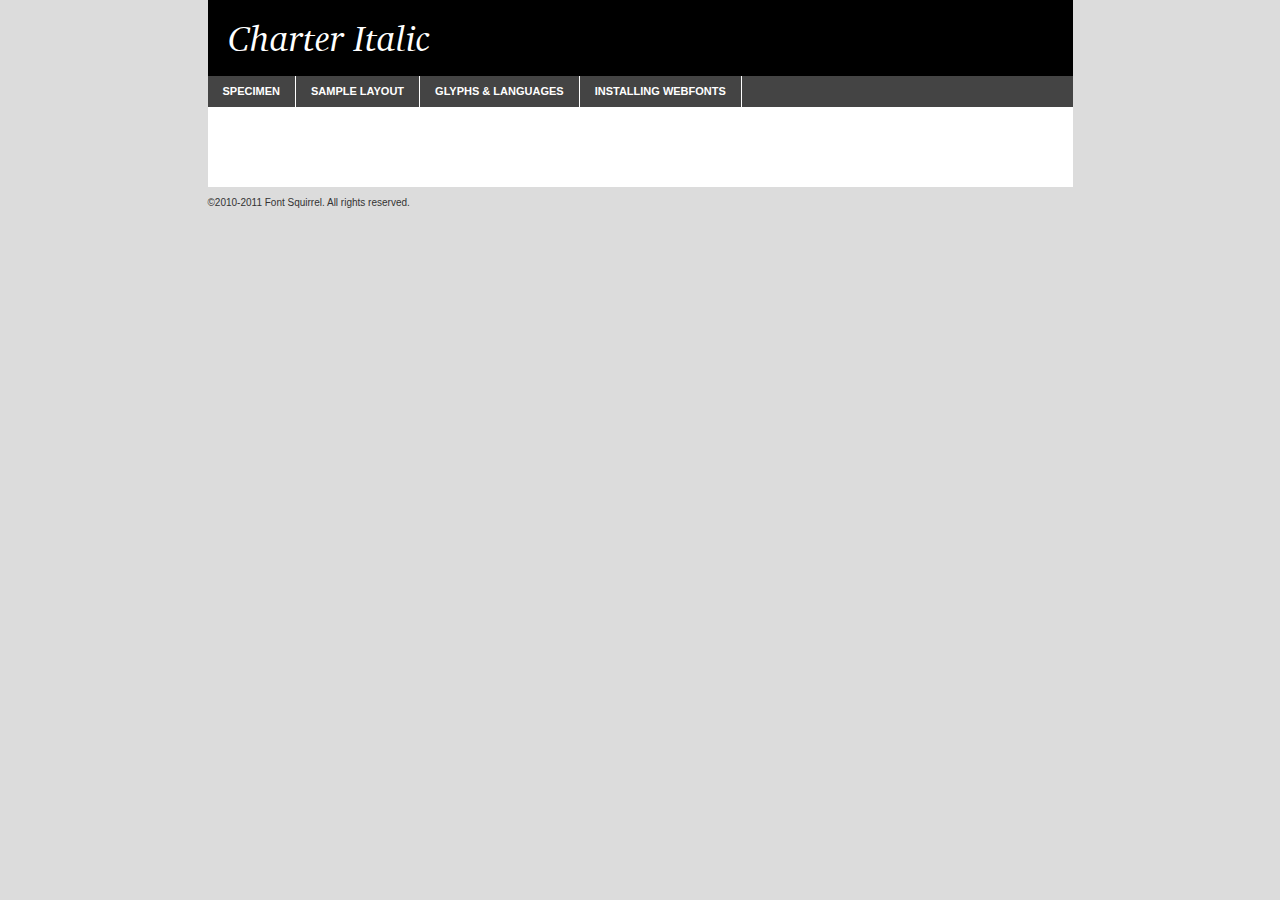
<file: fonts/charter/webfonts/charter_italic-demo.html>
<!DOCTYPE html PUBLIC "-//W3C//DTD XHTML 1.0 Transitional//EN"
	"http://www.w3.org/TR/xhtml1/DTD/xhtml1-transitional.dtd">

<html xmlns="http://www.w3.org/1999/xhtml" xml:lang="en" lang="en">
<head>
	<meta http-equiv="Content-Type" content="text/html; charset=utf-8" />
	<script src="http://ajax.googleapis.com/ajax/libs/jquery/1.7.2/jquery.min.js" type="text/javascript" charset="utf-8"></script>
	<script src="specimen_files/easytabs.js" type="text/javascript" charset="utf-8"></script>
	<link rel="stylesheet" href="specimen_files/specimen_stylesheet.css" type="text/css" charset="utf-8" />
	<link rel="stylesheet" href="stylesheet.css" type="text/css" charset="utf-8" />

	<style type="text/css">
					body{
				font-family: 'charteritalic';
							}
		</style>

	<title>Charter Italic Specimen</title>
	
	
	<script type="text/javascript" charset="utf-8">
		$(document).ready(function() {
			$('#container').easyTabs({defaultContent:1});
		});
	</script>
</head>

<body>
<div id="container">
	<div id="header">
		Charter Italic	</div>
	<ul class="tabs">
		<li><a href="#specimen">Specimen</a></li>
		<li><a href="#layout">Sample Layout</a></li>
				<li><a href="#glyphs">Glyphs &amp; Languages</a></li>
		<li><a href="#installing">Installing Webfonts</a></li>
		
	</ul>
	
	<div id="main_content">

		
			<div id="specimen">
		
				<div class="section">
					<div class="grid12 firstcol">
						<div class="huge">AaBb</div>
					</div>
				</div>
		
				<div class="section">
					<div class="glyph_range">A&#x200B;B&#x200b;C&#x200b;D&#x200b;E&#x200b;F&#x200b;G&#x200b;H&#x200b;I&#x200b;J&#x200b;K&#x200b;L&#x200b;M&#x200b;N&#x200b;O&#x200b;P&#x200b;Q&#x200b;R&#x200b;S&#x200b;T&#x200b;U&#x200b;V&#x200b;W&#x200b;X&#x200b;Y&#x200b;Z&#x200b;a&#x200b;b&#x200b;c&#x200b;d&#x200b;e&#x200b;f&#x200b;g&#x200b;h&#x200b;i&#x200b;j&#x200b;k&#x200b;l&#x200b;m&#x200b;n&#x200b;o&#x200b;p&#x200b;q&#x200b;r&#x200b;s&#x200b;t&#x200b;u&#x200b;v&#x200b;w&#x200b;x&#x200b;y&#x200b;z&#x200b;1&#x200b;2&#x200b;3&#x200b;4&#x200b;5&#x200b;6&#x200b;7&#x200b;8&#x200b;9&#x200b;0&#x200b;&amp;&#x200b;.&#x200b;,&#x200b;?&#x200b;!&#x200b;&#64;&#x200b;(&#x200b;)&#x200b;#&#x200b;$&#x200b;%&#x200b;*&#x200b;+&#x200b;-&#x200b;=&#x200b;:&#x200b;;</div>
				</div>
				<div class="section">
					<div class="grid12 firstcol">
						<table class="sample_table">
							<tr><td>10</td><td class="size10">abcdefghijklmnopqrstuvwxyzABCDEFGHIJKLMNOPQRSTUVWXYZ0123456789abcdefghijklmnopqrstuvwxyzABCDEFGHIJKLMNOPQRSTUVWXYZ0123456789abcdefghijklmnopqrstuvwxyzABCDEFGHIJKLMNOPQRSTUVWXYZ</td></tr>
							<tr><td>11</td><td class="size11">abcdefghijklmnopqrstuvwxyzABCDEFGHIJKLMNOPQRSTUVWXYZ0123456789abcdefghijklmnopqrstuvwxyzABCDEFGHIJKLMNOPQRSTUVWXYZ0123456789abcdefghijklmnopqrstuvwxyzABCDEFGHIJKLMNOPQRSTUVWXYZ</td></tr>
							<tr><td>12</td><td class="size12">abcdefghijklmnopqrstuvwxyzABCDEFGHIJKLMNOPQRSTUVWXYZ0123456789abcdefghijklmnopqrstuvwxyzABCDEFGHIJKLMNOPQRSTUVWXYZ0123456789abcdefghijklmnopqrstuvwxyzABCDEFGHIJKLMNOPQRSTUVWXYZ</td></tr>
							<tr><td>13</td><td class="size13">abcdefghijklmnopqrstuvwxyzABCDEFGHIJKLMNOPQRSTUVWXYZ0123456789abcdefghijklmnopqrstuvwxyzABCDEFGHIJKLMNOPQRSTUVWXYZ0123456789abcdefghijklmnopqrstuvwxyzABCDEFGHIJKLMNOPQRSTUVWXYZ</td></tr>
							<tr><td>14</td><td class="size14">abcdefghijklmnopqrstuvwxyzABCDEFGHIJKLMNOPQRSTUVWXYZ0123456789abcdefghijklmnopqrstuvwxyzABCDEFGHIJKLMNOPQRSTUVWXYZ0123456789abcdefghijklmnopqrstuvwxyzABCDEFGHIJKLMNOPQRSTUVWXYZ</td></tr>
							<tr><td>16</td><td class="size16">abcdefghijklmnopqrstuvwxyzABCDEFGHIJKLMNOPQRSTUVWXYZ0123456789abcdefghijklmnopqrstuvwxyzABCDEFGHIJKLMNOPQRSTUVWXYZ</td></tr>
							<tr><td>18</td><td class="size18">abcdefghijklmnopqrstuvwxyzABCDEFGHIJKLMNOPQRSTUVWXYZ0123456789abcdefghijklmnopqrstuvwxyzABCDEFGHIJKLMNOPQRSTUVWXYZ</td></tr>
							<tr><td>20</td><td class="size20">abcdefghijklmnopqrstuvwxyzABCDEFGHIJKLMNOPQRSTUVWXYZ0123456789abcdefghijklmnopqrstuvwxyzABCDEFGHIJKLMNOPQRSTUVWXYZ</td></tr>
							<tr><td>24</td><td class="size24">abcdefghijklmnopqrstuvwxyzABCDEFGHIJKLMNOPQRSTUVWXYZ0123456789abcdefghijklmnopqrstuvwxyzABCDEFGHIJKLMNOPQRSTUVWXYZ</td></tr>
							<tr><td>30</td><td class="size30">abcdefghijklmnopqrstuvwxyzABCDEFGHIJKLMNOPQRSTUVWXYZ0123456789abcdefghijklmnopqrstuvwxyzABCDEFGHIJKLMNOPQRSTUVWXYZ</td></tr>
							<tr><td>36</td><td class="size36">abcdefghijklmnopqrstuvwxyzABCDEFGHIJKLMNOPQRSTUVWXYZ0123456789abcdefghijklmnopqrstuvwxyzABCDEFGHIJKLMNOPQRSTUVWXYZ</td></tr>
							<tr><td>48</td><td class="size48">abcdefghijklmnopqrstuvwxyzABCDEFGHIJKLMNOPQRSTUVWXYZ0123456789abcdefghijklmnopqrstuvwxyzABCDEFGHIJKLMNOPQRSTUVWXYZ</td></tr>
							<tr><td>60</td><td class="size60">abcdefghijklmnopqrstuvwxyzABCDEFGHIJKLMNOPQRSTUVWXYZ0123456789abcdefghijklmnopqrstuvwxyzABCDEFGHIJKLMNOPQRSTUVWXYZ</td></tr>
							<tr><td>72</td><td class="size72">abcdefghijklmnopqrstuvwxyzABCDEFGHIJKLMNOPQRSTUVWXYZ0123456789abcdefghijklmnopqrstuvwxyzABCDEFGHIJKLMNOPQRSTUVWXYZ</td></tr>
							<tr><td>90</td><td class="size90">abcdefghijklmnopqrstuvwxyzABCDEFGHIJKLMNOPQRSTUVWXYZ0123456789abcdefghijklmnopqrstuvwxyzABCDEFGHIJKLMNOPQRSTUVWXYZ</td></tr>
						</table>
				
					</div>
			
				</div>
		
		
		
								<div class="section" id="bodycomparison">


										<div id="xheight">
				<div class="fontbody">&#xE000;&#xE000;&#xE000;&#xE000;&#xE000;&#xE000;&#xE000;&#xE000;&#xE000;&#xE000;&#xE000;&#xE000;&#xE000;&#xE000;&#xE000;&#xE000;&#xE000;&#xE000;&#xE000;&#xE000;&#xE000;&#xE000;&#xE000;&#xE000;&#xE000;&#xE000;&#xE000;&#xE000;&#xE000;&#xE000;&#xE000;&#xE000;&#xE000;&#xE000;&#xE000;&#xE000;&#xE000;&#xE000;&#xE000;&#xE000;&#xE000;&#xE000;&#xE000;&#xE000;&#xE000;&#xE000;&#xE000;&#xE000;&#xE000;&#xE000;&#xE000;&#xE000;&#xE000;&#xE000;&#xE000;&#xE000;&#xE000;&#xE000;&#xE000;&#xE000;&#xE000;&#xE000;&#xE000;&#xE000;&#xE000;&#xE000;&#xE000;&#xE000;&#xE000;&#xE000;&#xE000;&#xE000;&#xE000;&#xE000;&#xE000;&#xE000;&#xE000;&#xE000;&#xE000;&#xE000;&#xE000;&#xE000;&#xE000;&#xE000;&#xE000;&#xE000;&#xE000;&#xE000;&#xE000;&#xE000;&#xE000;&#xE000;&#xE000;&#xE000;&#xE000;&#xE000;&#xE000;&#xE000;&#xE000;body</div><div class="arialbody">body</div><div class="verdanabody">body</div><div class="georgiabody">body</div></div>
										<div class="fontbody" style="z-index:1">
											body<span>Charter Italic</span>
										</div>
										<div class="arialbody" style="z-index:1">
											body<span>Arial</span>
										</div>
										<div class="verdanabody" style="z-index:1">
											body<span>Verdana</span>
										</div>
										<div class="georgiabody" style="z-index:1">
											body<span>Georgia</span>
										</div>



								</div>
		
		
				<div class="section psample psample_row1" id="">
					
					<div class="grid2 firstcol">
						<p class="size10"><span>10.</span>Aenean lacinia bibendum nulla sed consectetur. Fusce dapibus, tellus ac cursus commodo, tortor mauris condimentum nibh, ut fermentum massa justo sit amet risus. Nullam id dolor id nibh ultricies vehicula ut id elit. Cum sociis natoque penatibus et magnis dis parturient montes, nascetur ridiculus mus. Nulla vitae elit libero, a pharetra augue.</p>
			
					</div>
					<div class="grid3">
						<p class="size11"><span>11.</span>Aenean lacinia bibendum nulla sed consectetur. Fusce dapibus, tellus ac cursus commodo, tortor mauris condimentum nibh, ut fermentum massa justo sit amet risus. Nullam id dolor id nibh ultricies vehicula ut id elit. Cum sociis natoque penatibus et magnis dis parturient montes, nascetur ridiculus mus. Nulla vitae elit libero, a pharetra augue.</p>
			
					</div>
					<div class="grid3">
						<p class="size12"><span>12.</span>Aenean lacinia bibendum nulla sed consectetur. Fusce dapibus, tellus ac cursus commodo, tortor mauris condimentum nibh, ut fermentum massa justo sit amet risus. Nullam id dolor id nibh ultricies vehicula ut id elit. Cum sociis natoque penatibus et magnis dis parturient montes, nascetur ridiculus mus. Nulla vitae elit libero, a pharetra augue.</p>
			
					</div>
					<div class="grid4">
						<p class="size13"><span>13.</span>Aenean lacinia bibendum nulla sed consectetur. Fusce dapibus, tellus ac cursus commodo, tortor mauris condimentum nibh, ut fermentum massa justo sit amet risus. Nullam id dolor id nibh ultricies vehicula ut id elit. Cum sociis natoque penatibus et magnis dis parturient montes, nascetur ridiculus mus. Nulla vitae elit libero, a pharetra augue.</p>
			
					</div>
					<div class="white_blend"></div>
					
				</div>
				<div class="section psample psample_row2" id="">
					<div class="grid3 firstcol">
						<p class="size14"><span>14.</span>Aenean lacinia bibendum nulla sed consectetur. Fusce dapibus, tellus ac cursus commodo, tortor mauris condimentum nibh, ut fermentum massa justo sit amet risus. Nullam id dolor id nibh ultricies vehicula ut id elit. Cum sociis natoque penatibus et magnis dis parturient montes, nascetur ridiculus mus. Nulla vitae elit libero, a pharetra augue.</p>
			
					</div>
					<div class="grid4">
						<p class="size16"><span>16.</span>Aenean lacinia bibendum nulla sed consectetur. Fusce dapibus, tellus ac cursus commodo, tortor mauris condimentum nibh, ut fermentum massa justo sit amet risus. Nullam id dolor id nibh ultricies vehicula ut id elit. Cum sociis natoque penatibus et magnis dis parturient montes, nascetur ridiculus mus. Nulla vitae elit libero, a pharetra augue.</p>
			
					</div>
					<div class="grid5">
						<p class="size18"><span>18.</span>Aenean lacinia bibendum nulla sed consectetur. Fusce dapibus, tellus ac cursus commodo, tortor mauris condimentum nibh, ut fermentum massa justo sit amet risus. Nullam id dolor id nibh ultricies vehicula ut id elit. Cum sociis natoque penatibus et magnis dis parturient montes, nascetur ridiculus mus. Nulla vitae elit libero, a pharetra augue.</p>
			
					</div>

					<div class="white_blend"></div>

				</div>
				
				<div class="section psample psample_row3" id="">
					<div class="grid5 firstcol">
						<p class="size20"><span>20.</span>Aenean lacinia bibendum nulla sed consectetur. Fusce dapibus, tellus ac cursus commodo, tortor mauris condimentum nibh, ut fermentum massa justo sit amet risus. Nullam id dolor id nibh ultricies vehicula ut id elit. Cum sociis natoque penatibus et magnis dis parturient montes, nascetur ridiculus mus. Nulla vitae elit libero, a pharetra augue.</p>
					</div>
					<div class="grid7">
						<p class="size24"><span>24.</span>Aenean lacinia bibendum nulla sed consectetur. Fusce dapibus, tellus ac cursus commodo, tortor mauris condimentum nibh, ut fermentum massa justo sit amet risus. Nullam id dolor id nibh ultricies vehicula ut id elit. Cum sociis natoque penatibus et magnis dis parturient montes, nascetur ridiculus mus. Nulla vitae elit libero, a pharetra augue.</p>
					</div>
					
					<div class="white_blend"></div>
					
				</div>
				
				<div class="section psample psample_row4" id="">
					<div class="grid12 firstcol">
						<p class="size30"><span>30.</span>Aenean lacinia bibendum nulla sed consectetur. Fusce dapibus, tellus ac cursus commodo, tortor mauris condimentum nibh, ut fermentum massa justo sit amet risus. Nullam id dolor id nibh ultricies vehicula ut id elit. Cum sociis natoque penatibus et magnis dis parturient montes, nascetur ridiculus mus. Nulla vitae elit libero, a pharetra augue.</p>
					</div>
					<div class="white_blend"></div>
					
				</div>
				
				
				
				<div class="section psample psample_row1 fullreverse">
					<div class="grid2 firstcol">
						<p class="size10"><span>10.</span>Aenean lacinia bibendum nulla sed consectetur. Fusce dapibus, tellus ac cursus commodo, tortor mauris condimentum nibh, ut fermentum massa justo sit amet risus. Nullam id dolor id nibh ultricies vehicula ut id elit. Cum sociis natoque penatibus et magnis dis parturient montes, nascetur ridiculus mus. Nulla vitae elit libero, a pharetra augue.</p>
			
					</div>
					<div class="grid3">
						<p class="size11"><span>11.</span>Aenean lacinia bibendum nulla sed consectetur. Fusce dapibus, tellus ac cursus commodo, tortor mauris condimentum nibh, ut fermentum massa justo sit amet risus. Nullam id dolor id nibh ultricies vehicula ut id elit. Cum sociis natoque penatibus et magnis dis parturient montes, nascetur ridiculus mus. Nulla vitae elit libero, a pharetra augue.</p>
			
					</div>
					<div class="grid3">
						<p class="size12"><span>12.</span>Aenean lacinia bibendum nulla sed consectetur. Fusce dapibus, tellus ac cursus commodo, tortor mauris condimentum nibh, ut fermentum massa justo sit amet risus. Nullam id dolor id nibh ultricies vehicula ut id elit. Cum sociis natoque penatibus et magnis dis parturient montes, nascetur ridiculus mus. Nulla vitae elit libero, a pharetra augue.</p>
			
					</div>
					<div class="grid4">
						<p class="size13"><span>13.</span>Aenean lacinia bibendum nulla sed consectetur. Fusce dapibus, tellus ac cursus commodo, tortor mauris condimentum nibh, ut fermentum massa justo sit amet risus. Nullam id dolor id nibh ultricies vehicula ut id elit. Cum sociis natoque penatibus et magnis dis parturient montes, nascetur ridiculus mus. Nulla vitae elit libero, a pharetra augue.</p>
			
					</div>
					<div class="black_blend"></div>
					
				</div>
				
				<div class="section psample psample_row2 fullreverse">
					<div class="grid3 firstcol">
						<p class="size14"><span>14.</span>Aenean lacinia bibendum nulla sed consectetur. Fusce dapibus, tellus ac cursus commodo, tortor mauris condimentum nibh, ut fermentum massa justo sit amet risus. Nullam id dolor id nibh ultricies vehicula ut id elit. Cum sociis natoque penatibus et magnis dis parturient montes, nascetur ridiculus mus. Nulla vitae elit libero, a pharetra augue.</p>
			
					</div>
					<div class="grid4">
						<p class="size16"><span>16.</span>Aenean lacinia bibendum nulla sed consectetur. Fusce dapibus, tellus ac cursus commodo, tortor mauris condimentum nibh, ut fermentum massa justo sit amet risus. Nullam id dolor id nibh ultricies vehicula ut id elit. Cum sociis natoque penatibus et magnis dis parturient montes, nascetur ridiculus mus. Nulla vitae elit libero, a pharetra augue.</p>
			
					</div>
					<div class="grid5">
						<p class="size18"><span>18.</span>Aenean lacinia bibendum nulla sed consectetur. Fusce dapibus, tellus ac cursus commodo, tortor mauris condimentum nibh, ut fermentum massa justo sit amet risus. Nullam id dolor id nibh ultricies vehicula ut id elit. Cum sociis natoque penatibus et magnis dis parturient montes, nascetur ridiculus mus. Nulla vitae elit libero, a pharetra augue.</p>
			
					</div>
					<div class="black_blend"></div>

				</div>
				
				<div class="section psample fullreverse psample_row3" id="">
					<div class="grid5 firstcol">
						<p class="size20"><span>20.</span>Aenean lacinia bibendum nulla sed consectetur. Fusce dapibus, tellus ac cursus commodo, tortor mauris condimentum nibh, ut fermentum massa justo sit amet risus. Nullam id dolor id nibh ultricies vehicula ut id elit. Cum sociis natoque penatibus et magnis dis parturient montes, nascetur ridiculus mus. Nulla vitae elit libero, a pharetra augue.</p>
					</div>
					<div class="grid7">
						<p class="size24"><span>24.</span>Aenean lacinia bibendum nulla sed consectetur. Fusce dapibus, tellus ac cursus commodo, tortor mauris condimentum nibh, ut fermentum massa justo sit amet risus. Nullam id dolor id nibh ultricies vehicula ut id elit. Cum sociis natoque penatibus et magnis dis parturient montes, nascetur ridiculus mus. Nulla vitae elit libero, a pharetra augue.</p>
					</div>
					
					<div class="black_blend"></div>
					
				</div>
				
				<div class="section psample fullreverse psample_row4" id="" style="border-bottom: 20px #000 solid;">
					<div class="grid12 firstcol">
						<p class="size30"><span>30.</span>Aenean lacinia bibendum nulla sed consectetur. Fusce dapibus, tellus ac cursus commodo, tortor mauris condimentum nibh, ut fermentum massa justo sit amet risus. Nullam id dolor id nibh ultricies vehicula ut id elit. Cum sociis natoque penatibus et magnis dis parturient montes, nascetur ridiculus mus. Nulla vitae elit libero, a pharetra augue.</p>
					</div>
					<div class="black_blend"></div>
					
				</div>
				
				
				
				
			</div>
			
			<div id="layout">
				
				<div class="section">
					
					<div class="grid12 firstcol">
						<h1>Lorem Ipsum Dolor</h1>
						<h2>Etiam porta sem malesuada magna mollis euismod</h2>
						
						<p class="byline">By <a href="#link">Aenean Lacinia</a></p>
					</div>
				</div>
				<div class="section">
					<div class="grid8 firstcol">
						<p class="large">Donec sed odio dui. Morbi leo risus, porta ac consectetur ac, vestibulum at eros. Fusce dapibus, tellus ac cursus commodo, tortor mauris condimentum nibh, ut fermentum massa justo sit amet risus. </p>

						
						<h3>Pellentesque ornare sem</h3>

						<p>Maecenas sed diam eget risus varius blandit sit amet non magna. Maecenas faucibus mollis interdum. Donec ullamcorper nulla non metus auctor fringilla. Nullam id dolor id nibh ultricies vehicula ut id elit. Nullam id dolor id nibh ultricies vehicula ut id elit. </p>

						<p>Aenean eu leo quam. Pellentesque ornare sem lacinia quam venenatis vestibulum. Lorem ipsum dolor sit amet, consectetur adipiscing elit. Cum sociis natoque penatibus et magnis dis parturient montes, nascetur ridiculus mus. </p>

						<p>Nulla vitae elit libero, a pharetra augue. Praesent commodo cursus magna, vel scelerisque nisl consectetur et. Aenean lacinia bibendum nulla sed consectetur. </p>

						<p>Nullam quis risus eget urna mollis ornare vel eu leo. Nullam quis risus eget urna mollis ornare vel eu leo. Maecenas sed diam eget risus varius blandit sit amet non magna. Donec ullamcorper nulla non metus auctor fringilla. </p>

						<h3>Cras mattis consectetur</h3>

						<p>Aenean eu leo quam. Pellentesque ornare sem lacinia quam venenatis vestibulum. Aenean lacinia bibendum nulla sed consectetur. Integer posuere erat a ante venenatis dapibus posuere velit aliquet. Cras mattis consectetur purus sit amet fermentum. </p>

						<p>Nullam id dolor id nibh ultricies vehicula ut id elit. Nullam quis risus eget urna mollis ornare vel eu leo. Cras mattis consectetur purus sit amet fermentum.</p>
					</div>
					
					<div class="grid4 sidebar">
						
						<div class="box reverse">
							<p class="last">Nullam quis risus eget urna mollis ornare vel eu leo. Donec ullamcorper nulla non metus auctor fringilla. Cras mattis consectetur purus sit amet fermentum. Sed posuere consectetur est at lobortis. Lorem ipsum dolor sit amet, consectetur adipiscing elit. </p>
						</div>
						
						<p class="caption">Maecenas sed diam eget risus varius.</p>

						<p>Vestibulum id ligula porta felis euismod semper. Integer posuere erat a ante venenatis dapibus posuere velit aliquet. Vestibulum id ligula porta felis euismod semper. Sed posuere consectetur est at lobortis. Maecenas sed diam eget risus varius blandit sit amet non magna. Fusce dapibus, tellus ac cursus commodo, tortor mauris condimentum nibh, ut fermentum massa justo sit amet risus. </p>

					

						<p>Duis mollis, est non commodo luctus, nisi erat porttitor ligula, eget lacinia odio sem nec elit. Aenean lacinia bibendum nulla sed consectetur. Vivamus sagittis lacus vel augue laoreet rutrum faucibus dolor auctor. Aenean lacinia bibendum nulla sed consectetur. Nullam quis risus eget urna mollis ornare vel eu leo. </p>

						<p>Praesent commodo cursus magna, vel scelerisque nisl consectetur et. Donec ullamcorper nulla non metus auctor fringilla. Maecenas faucibus mollis interdum. Fusce dapibus, tellus ac cursus commodo, tortor mauris condimentum nibh, ut fermentum massa justo sit amet risus. </p>

					</div>
				</div>
				
			</div>


			



		<div id="glyphs">
			<div class="section">
				<div class="grid12 firstcol">
			
				<h1>Language Support</h1>
				<p>The subset of Charter Italic in this kit supports the following languages:<br />
			
					Albanian, Danish, Dutch, English, Estonian, Faroese, French, German, Icelandic, Italian, Malagasy, Norwegian, Portuguese, Spanish, Swedish				</p>
				<h1>Glyph Chart</h1>
				<p>The subset of Charter Italic in this kit includes all the glyphs listed below. Unicode entities are included above each glyph to help you insert individual characters into your layout.</p>
				<div id="glyph_chart">
			
																				 <div><p>&amp;#32;</p>&#32;</div>
																				 <div><p>&amp;#33;</p>&#33;</div>
																				 <div><p>&amp;#34;</p>&#34;</div>
																				 <div><p>&amp;#35;</p>&#35;</div>
																				 <div><p>&amp;#36;</p>&#36;</div>
																				 <div><p>&amp;#37;</p>&#37;</div>
																				 <div><p>&amp;#38;</p>&#38;</div>
																				 <div><p>&amp;#39;</p>&#39;</div>
																				 <div><p>&amp;#40;</p>&#40;</div>
																				 <div><p>&amp;#41;</p>&#41;</div>
																				 <div><p>&amp;#42;</p>&#42;</div>
																				 <div><p>&amp;#43;</p>&#43;</div>
																				 <div><p>&amp;#44;</p>&#44;</div>
																				 <div><p>&amp;#45;</p>&#45;</div>
																				 <div><p>&amp;#46;</p>&#46;</div>
																				 <div><p>&amp;#47;</p>&#47;</div>
																				 <div><p>&amp;#48;</p>&#48;</div>
																				 <div><p>&amp;#49;</p>&#49;</div>
																				 <div><p>&amp;#50;</p>&#50;</div>
																				 <div><p>&amp;#51;</p>&#51;</div>
																				 <div><p>&amp;#52;</p>&#52;</div>
																				 <div><p>&amp;#53;</p>&#53;</div>
																				 <div><p>&amp;#54;</p>&#54;</div>
																				 <div><p>&amp;#55;</p>&#55;</div>
																				 <div><p>&amp;#56;</p>&#56;</div>
																				 <div><p>&amp;#57;</p>&#57;</div>
																				 <div><p>&amp;#58;</p>&#58;</div>
																				 <div><p>&amp;#59;</p>&#59;</div>
																				 <div><p>&amp;#60;</p>&#60;</div>
																				 <div><p>&amp;#61;</p>&#61;</div>
																				 <div><p>&amp;#62;</p>&#62;</div>
																				 <div><p>&amp;#63;</p>&#63;</div>
																				 <div><p>&amp;#64;</p>&#64;</div>
																				 <div><p>&amp;#65;</p>&#65;</div>
																				 <div><p>&amp;#66;</p>&#66;</div>
																				 <div><p>&amp;#67;</p>&#67;</div>
																				 <div><p>&amp;#68;</p>&#68;</div>
																				 <div><p>&amp;#69;</p>&#69;</div>
																				 <div><p>&amp;#70;</p>&#70;</div>
																				 <div><p>&amp;#71;</p>&#71;</div>
																				 <div><p>&amp;#72;</p>&#72;</div>
																				 <div><p>&amp;#73;</p>&#73;</div>
																				 <div><p>&amp;#74;</p>&#74;</div>
																				 <div><p>&amp;#75;</p>&#75;</div>
																				 <div><p>&amp;#76;</p>&#76;</div>
																				 <div><p>&amp;#77;</p>&#77;</div>
																				 <div><p>&amp;#78;</p>&#78;</div>
																				 <div><p>&amp;#79;</p>&#79;</div>
																				 <div><p>&amp;#80;</p>&#80;</div>
																				 <div><p>&amp;#81;</p>&#81;</div>
																				 <div><p>&amp;#82;</p>&#82;</div>
																				 <div><p>&amp;#83;</p>&#83;</div>
																				 <div><p>&amp;#84;</p>&#84;</div>
																				 <div><p>&amp;#85;</p>&#85;</div>
																				 <div><p>&amp;#86;</p>&#86;</div>
																				 <div><p>&amp;#87;</p>&#87;</div>
																				 <div><p>&amp;#88;</p>&#88;</div>
																				 <div><p>&amp;#89;</p>&#89;</div>
																				 <div><p>&amp;#90;</p>&#90;</div>
																				 <div><p>&amp;#91;</p>&#91;</div>
																				 <div><p>&amp;#92;</p>&#92;</div>
																				 <div><p>&amp;#93;</p>&#93;</div>
																				 <div><p>&amp;#94;</p>&#94;</div>
																				 <div><p>&amp;#95;</p>&#95;</div>
																				 <div><p>&amp;#96;</p>&#96;</div>
																				 <div><p>&amp;#97;</p>&#97;</div>
																				 <div><p>&amp;#98;</p>&#98;</div>
																				 <div><p>&amp;#99;</p>&#99;</div>
																				 <div><p>&amp;#100;</p>&#100;</div>
																				 <div><p>&amp;#101;</p>&#101;</div>
																				 <div><p>&amp;#102;</p>&#102;</div>
																				 <div><p>&amp;#103;</p>&#103;</div>
																				 <div><p>&amp;#104;</p>&#104;</div>
																				 <div><p>&amp;#105;</p>&#105;</div>
																				 <div><p>&amp;#106;</p>&#106;</div>
																				 <div><p>&amp;#107;</p>&#107;</div>
																				 <div><p>&amp;#108;</p>&#108;</div>
																				 <div><p>&amp;#109;</p>&#109;</div>
																				 <div><p>&amp;#110;</p>&#110;</div>
																				 <div><p>&amp;#111;</p>&#111;</div>
																				 <div><p>&amp;#112;</p>&#112;</div>
																				 <div><p>&amp;#113;</p>&#113;</div>
																				 <div><p>&amp;#114;</p>&#114;</div>
																				 <div><p>&amp;#115;</p>&#115;</div>
																				 <div><p>&amp;#116;</p>&#116;</div>
																				 <div><p>&amp;#117;</p>&#117;</div>
																				 <div><p>&amp;#118;</p>&#118;</div>
																				 <div><p>&amp;#119;</p>&#119;</div>
																				 <div><p>&amp;#120;</p>&#120;</div>
																				 <div><p>&amp;#121;</p>&#121;</div>
																				 <div><p>&amp;#122;</p>&#122;</div>
																				 <div><p>&amp;#123;</p>&#123;</div>
																				 <div><p>&amp;#124;</p>&#124;</div>
																				 <div><p>&amp;#125;</p>&#125;</div>
																				 <div><p>&amp;#126;</p>&#126;</div>
																				 <div><p>&amp;#161;</p>&#161;</div>
																				 <div><p>&amp;#162;</p>&#162;</div>
																				 <div><p>&amp;#163;</p>&#163;</div>
																				 <div><p>&amp;#164;</p>&#164;</div>
																				 <div><p>&amp;#165;</p>&#165;</div>
																				 <div><p>&amp;#166;</p>&#166;</div>
																				 <div><p>&amp;#167;</p>&#167;</div>
																				 <div><p>&amp;#168;</p>&#168;</div>
																				 <div><p>&amp;#169;</p>&#169;</div>
																				 <div><p>&amp;#170;</p>&#170;</div>
																				 <div><p>&amp;#171;</p>&#171;</div>
																				 <div><p>&amp;#172;</p>&#172;</div>
																				 <div><p>&amp;#174;</p>&#174;</div>
																				 <div><p>&amp;#175;</p>&#175;</div>
																				 <div><p>&amp;#176;</p>&#176;</div>
																				 <div><p>&amp;#177;</p>&#177;</div>
																				 <div><p>&amp;#178;</p>&#178;</div>
																				 <div><p>&amp;#179;</p>&#179;</div>
																				 <div><p>&amp;#180;</p>&#180;</div>
																				 <div><p>&amp;#181;</p>&#181;</div>
																				 <div><p>&amp;#182;</p>&#182;</div>
																				 <div><p>&amp;#183;</p>&#183;</div>
																				 <div><p>&amp;#184;</p>&#184;</div>
																				 <div><p>&amp;#185;</p>&#185;</div>
																				 <div><p>&amp;#186;</p>&#186;</div>
																				 <div><p>&amp;#187;</p>&#187;</div>
																				 <div><p>&amp;#188;</p>&#188;</div>
																				 <div><p>&amp;#189;</p>&#189;</div>
																				 <div><p>&amp;#190;</p>&#190;</div>
																				 <div><p>&amp;#191;</p>&#191;</div>
																				 <div><p>&amp;#192;</p>&#192;</div>
																				 <div><p>&amp;#193;</p>&#193;</div>
																				 <div><p>&amp;#194;</p>&#194;</div>
																				 <div><p>&amp;#195;</p>&#195;</div>
																				 <div><p>&amp;#196;</p>&#196;</div>
																				 <div><p>&amp;#197;</p>&#197;</div>
																				 <div><p>&amp;#198;</p>&#198;</div>
																				 <div><p>&amp;#199;</p>&#199;</div>
																				 <div><p>&amp;#200;</p>&#200;</div>
																				 <div><p>&amp;#201;</p>&#201;</div>
																				 <div><p>&amp;#202;</p>&#202;</div>
																				 <div><p>&amp;#203;</p>&#203;</div>
																				 <div><p>&amp;#204;</p>&#204;</div>
																				 <div><p>&amp;#205;</p>&#205;</div>
																				 <div><p>&amp;#206;</p>&#206;</div>
																				 <div><p>&amp;#207;</p>&#207;</div>
																				 <div><p>&amp;#208;</p>&#208;</div>
																				 <div><p>&amp;#209;</p>&#209;</div>
																				 <div><p>&amp;#210;</p>&#210;</div>
																				 <div><p>&amp;#211;</p>&#211;</div>
																				 <div><p>&amp;#212;</p>&#212;</div>
																				 <div><p>&amp;#213;</p>&#213;</div>
																				 <div><p>&amp;#214;</p>&#214;</div>
																				 <div><p>&amp;#215;</p>&#215;</div>
																				 <div><p>&amp;#216;</p>&#216;</div>
																				 <div><p>&amp;#217;</p>&#217;</div>
																				 <div><p>&amp;#218;</p>&#218;</div>
																				 <div><p>&amp;#219;</p>&#219;</div>
																				 <div><p>&amp;#220;</p>&#220;</div>
																				 <div><p>&amp;#221;</p>&#221;</div>
																				 <div><p>&amp;#222;</p>&#222;</div>
																				 <div><p>&amp;#223;</p>&#223;</div>
																				 <div><p>&amp;#224;</p>&#224;</div>
																				 <div><p>&amp;#225;</p>&#225;</div>
																				 <div><p>&amp;#226;</p>&#226;</div>
																				 <div><p>&amp;#227;</p>&#227;</div>
																				 <div><p>&amp;#228;</p>&#228;</div>
																				 <div><p>&amp;#229;</p>&#229;</div>
																				 <div><p>&amp;#230;</p>&#230;</div>
																				 <div><p>&amp;#231;</p>&#231;</div>
																				 <div><p>&amp;#232;</p>&#232;</div>
																				 <div><p>&amp;#233;</p>&#233;</div>
																				 <div><p>&amp;#234;</p>&#234;</div>
																				 <div><p>&amp;#235;</p>&#235;</div>
																				 <div><p>&amp;#236;</p>&#236;</div>
																				 <div><p>&amp;#237;</p>&#237;</div>
																				 <div><p>&amp;#238;</p>&#238;</div>
																				 <div><p>&amp;#239;</p>&#239;</div>
																				 <div><p>&amp;#240;</p>&#240;</div>
																				 <div><p>&amp;#241;</p>&#241;</div>
																				 <div><p>&amp;#242;</p>&#242;</div>
																				 <div><p>&amp;#243;</p>&#243;</div>
																				 <div><p>&amp;#244;</p>&#244;</div>
																				 <div><p>&amp;#245;</p>&#245;</div>
																				 <div><p>&amp;#246;</p>&#246;</div>
																				 <div><p>&amp;#247;</p>&#247;</div>
																				 <div><p>&amp;#248;</p>&#248;</div>
																				 <div><p>&amp;#249;</p>&#249;</div>
																				 <div><p>&amp;#250;</p>&#250;</div>
																				 <div><p>&amp;#251;</p>&#251;</div>
																				 <div><p>&amp;#252;</p>&#252;</div>
																				 <div><p>&amp;#253;</p>&#253;</div>
																				 <div><p>&amp;#254;</p>&#254;</div>
																				 <div><p>&amp;#255;</p>&#255;</div>
																				 <div><p>&amp;#305;</p>&#305;</div>
																				 <div><p>&amp;#321;</p>&#321;</div>
																				 <div><p>&amp;#322;</p>&#322;</div>
																				 <div><p>&amp;#338;</p>&#338;</div>
																				 <div><p>&amp;#339;</p>&#339;</div>
																				 <div><p>&amp;#352;</p>&#352;</div>
																				 <div><p>&amp;#353;</p>&#353;</div>
																				 <div><p>&amp;#376;</p>&#376;</div>
																				 <div><p>&amp;#381;</p>&#381;</div>
																				 <div><p>&amp;#382;</p>&#382;</div>
																				 <div><p>&amp;#402;</p>&#402;</div>
																				 <div><p>&amp;#710;</p>&#710;</div>
																				 <div><p>&amp;#711;</p>&#711;</div>
																				 <div><p>&amp;#728;</p>&#728;</div>
																				 <div><p>&amp;#729;</p>&#729;</div>
																				 <div><p>&amp;#730;</p>&#730;</div>
																				 <div><p>&amp;#731;</p>&#731;</div>
																				 <div><p>&amp;#732;</p>&#732;</div>
																				 <div><p>&amp;#733;</p>&#733;</div>
																				 <div><p>&amp;#8211;</p>&#8211;</div>
																				 <div><p>&amp;#8212;</p>&#8212;</div>
																				 <div><p>&amp;#8216;</p>&#8216;</div>
																				 <div><p>&amp;#8217;</p>&#8217;</div>
																				 <div><p>&amp;#8218;</p>&#8218;</div>
																				 <div><p>&amp;#8220;</p>&#8220;</div>
																				 <div><p>&amp;#8221;</p>&#8221;</div>
																				 <div><p>&amp;#8222;</p>&#8222;</div>
																				 <div><p>&amp;#8224;</p>&#8224;</div>
																				 <div><p>&amp;#8225;</p>&#8225;</div>
																				 <div><p>&amp;#8226;</p>&#8226;</div>
																				 <div><p>&amp;#8230;</p>&#8230;</div>
																				 <div><p>&amp;#8240;</p>&#8240;</div>
																				 <div><p>&amp;#8249;</p>&#8249;</div>
																				 <div><p>&amp;#8250;</p>&#8250;</div>
																				 <div><p>&amp;#8260;</p>&#8260;</div>
																				 <div><p>&amp;#8482;</p>&#8482;</div>
																				 <div><p>&amp;#8722;</p>&#8722;</div>
																				 <div><p>&amp;#57344;</p>&#57344;</div>
																				 <div><p>&amp;#64257;</p>&#64257;</div>
																				 <div><p>&amp;#64258;</p>&#64258;</div>
																																																</div>	
				</div>
		
		
			</div>
		</div>
		
		
		<div id="specs">
			
		</div>
	
		<div id="installing">
			<div class="section">
				<div class="grid7 firstcol">
					<h1>Installing Webfonts</h1>
					
					<p>Webfonts are supported by all major browser platforms but not all in the same way. There are currently four different font formats that must be included in order to target all browsers. This includes TTF, WOFF, EOT and SVG.</p>
					
					<h2>1. Upload your webfonts</h2>
					<p>You must upload your webfont kit to your website. They should be in or near the same directory as your CSS files.</p>
					
					<h2>2. Include the webfont stylesheet</h2>
					<p>A special CSS @font-face declaration helps the various browsers select the appropriate font it needs without causing you a bunch of headaches. Learn more about this syntax by reading the <a href="http://www.fontspring.com/blog/further-hardening-of-the-bulletproof-syntax">Fontspring blog post</a> about it. The code for it is as follows:</p>


<code>
@font-face{ 
	font-family: 'MyWebFont';
	src: url('WebFont.eot');
	src: url('WebFont.eot?#iefix') format('embedded-opentype'),
	     url('WebFont.woff') format('woff'),
	     url('WebFont.ttf') format('truetype'),
	     url('WebFont.svg#webfont') format('svg');
}
</code>

	<p>We've already gone ahead and generated the code for you. All you have to do is link to the stylesheet in your HTML, like this:</p>
	<code>&lt;link rel=&quot;stylesheet&quot; href=&quot;stylesheet.css&quot; type=&quot;text/css&quot; charset=&quot;utf-8&quot; /&gt;</code>

					<h2>3. Modify your own stylesheet</h2>
					<p>To take advantage of your new fonts, you must tell your stylesheet to use them. Look at the original @font-face declaration above and find the property called "font-family." The name linked there will be what you use to reference the font. Prepend that webfont name to the font stack in the "font-family" property, inside the selector you want to change. For example:</p>
<code>p { font-family: 'WebFont', Arial, sans-serif; }</code>

<h2>4. Test</h2>
<p>Getting webfonts to work cross-browser <em>can</em> be tricky. Use the information in the sidebar to help you if you find that fonts aren't loading in a particular browser.</p>
				</div>
				
				<div class="grid5 sidebar">
					<div class="box">
						<h2>Troubleshooting<br />Font-Face Problems</h2>
						<p>Having trouble getting your webfonts to load in your new website? Here are some tips to sort out what might be the problem.</p>

						<h3>Fonts not showing in any browser</h3>

						<p>This sounds like you need to work on the plumbing. You either did not upload the fonts to the correct directory, or you did not link the fonts properly in the CSS. If you've confirmed that all this is correct and you still have a problem, take a look at your .htaccess file and see if requests are getting intercepted.</p>

						<h3>Fonts not loading in iPhone or iPad</h3>

						<p>The most common problem here is that you are serving the fonts from an IIS server. IIS refuses to serve files that have unknown MIME types. If that is the case, you must set the MIME type for SVG to "image/svg+xml" in the server settings. Follow these instructions from Microsoft if you need help.</p>

						<h3>Fonts not loading in Firefox</h3>

						<p>The primary reason for this failure? You are still using a version Firefox older than 3.5. So upgrade already! If that isn't it, then you are very likely serving fonts from a different domain. Firefox requires that all font assets be served from the same domain. Lastly it is possible that you need to add WOFF to your list of MIME types (if you are serving via IIS.)</p>

						<h3>Fonts not loading in IE</h3>

						<p>Are you looking at Internet Explorer on an actual Windows machine or are you cheating by using a service like Adobe BrowserLab? Many of these screenshot services do not render @font-face for IE. Best to test it on a real machine.</p>

						<h3>Fonts not loading in IE9</h3>

						<p>IE9, like Firefox, requires that fonts be served from the same domain as the website. Make sure that is the case.</p>
					</div>
				</div>
			</div>
			
		</div>
	
	</div>
	<div id="footer">
		<p>&copy;2010-2011 Font Squirrel. All rights reserved.</p>
	</div>
</div>
</body>
</html>
</file>
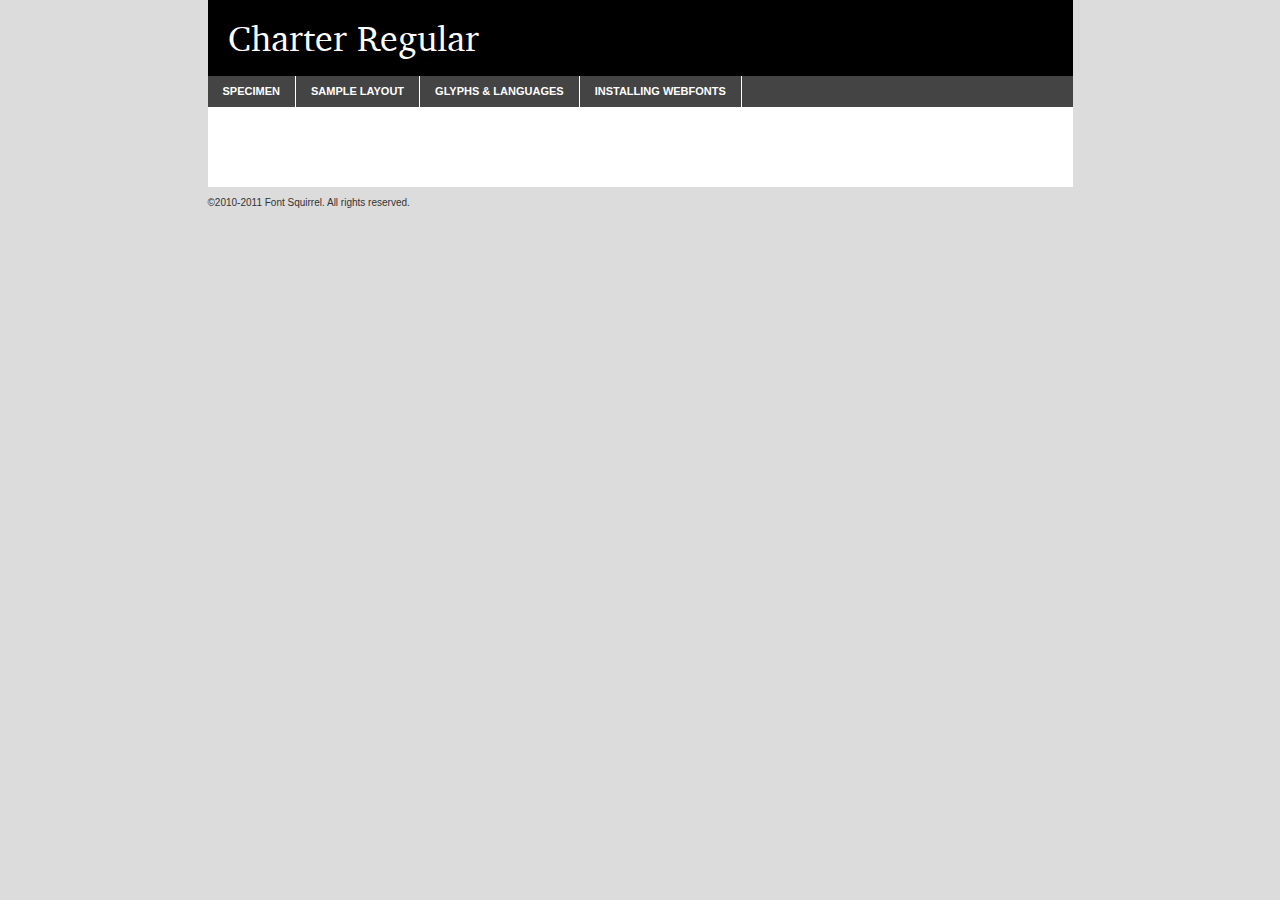
<file: fonts/charter/webfonts/charter_regular-demo.html>
<!DOCTYPE html PUBLIC "-//W3C//DTD XHTML 1.0 Transitional//EN"
	"http://www.w3.org/TR/xhtml1/DTD/xhtml1-transitional.dtd">

<html xmlns="http://www.w3.org/1999/xhtml" xml:lang="en" lang="en">
<head>
	<meta http-equiv="Content-Type" content="text/html; charset=utf-8" />
	<script src="http://ajax.googleapis.com/ajax/libs/jquery/1.7.2/jquery.min.js" type="text/javascript" charset="utf-8"></script>
	<script src="specimen_files/easytabs.js" type="text/javascript" charset="utf-8"></script>
	<link rel="stylesheet" href="specimen_files/specimen_stylesheet.css" type="text/css" charset="utf-8" />
	<link rel="stylesheet" href="stylesheet.css" type="text/css" charset="utf-8" />

	<style type="text/css">
					body{
				font-family: 'charterregular';
							}
		</style>

	<title>Charter Regular Specimen</title>
	
	
	<script type="text/javascript" charset="utf-8">
		$(document).ready(function() {
			$('#container').easyTabs({defaultContent:1});
		});
	</script>
</head>

<body>
<div id="container">
	<div id="header">
		Charter Regular	</div>
	<ul class="tabs">
		<li><a href="#specimen">Specimen</a></li>
		<li><a href="#layout">Sample Layout</a></li>
				<li><a href="#glyphs">Glyphs &amp; Languages</a></li>
		<li><a href="#installing">Installing Webfonts</a></li>
		
	</ul>
	
	<div id="main_content">

		
			<div id="specimen">
		
				<div class="section">
					<div class="grid12 firstcol">
						<div class="huge">AaBb</div>
					</div>
				</div>
		
				<div class="section">
					<div class="glyph_range">A&#x200B;B&#x200b;C&#x200b;D&#x200b;E&#x200b;F&#x200b;G&#x200b;H&#x200b;I&#x200b;J&#x200b;K&#x200b;L&#x200b;M&#x200b;N&#x200b;O&#x200b;P&#x200b;Q&#x200b;R&#x200b;S&#x200b;T&#x200b;U&#x200b;V&#x200b;W&#x200b;X&#x200b;Y&#x200b;Z&#x200b;a&#x200b;b&#x200b;c&#x200b;d&#x200b;e&#x200b;f&#x200b;g&#x200b;h&#x200b;i&#x200b;j&#x200b;k&#x200b;l&#x200b;m&#x200b;n&#x200b;o&#x200b;p&#x200b;q&#x200b;r&#x200b;s&#x200b;t&#x200b;u&#x200b;v&#x200b;w&#x200b;x&#x200b;y&#x200b;z&#x200b;1&#x200b;2&#x200b;3&#x200b;4&#x200b;5&#x200b;6&#x200b;7&#x200b;8&#x200b;9&#x200b;0&#x200b;&amp;&#x200b;.&#x200b;,&#x200b;?&#x200b;!&#x200b;&#64;&#x200b;(&#x200b;)&#x200b;#&#x200b;$&#x200b;%&#x200b;*&#x200b;+&#x200b;-&#x200b;=&#x200b;:&#x200b;;</div>
				</div>
				<div class="section">
					<div class="grid12 firstcol">
						<table class="sample_table">
							<tr><td>10</td><td class="size10">abcdefghijklmnopqrstuvwxyzABCDEFGHIJKLMNOPQRSTUVWXYZ0123456789abcdefghijklmnopqrstuvwxyzABCDEFGHIJKLMNOPQRSTUVWXYZ0123456789abcdefghijklmnopqrstuvwxyzABCDEFGHIJKLMNOPQRSTUVWXYZ</td></tr>
							<tr><td>11</td><td class="size11">abcdefghijklmnopqrstuvwxyzABCDEFGHIJKLMNOPQRSTUVWXYZ0123456789abcdefghijklmnopqrstuvwxyzABCDEFGHIJKLMNOPQRSTUVWXYZ0123456789abcdefghijklmnopqrstuvwxyzABCDEFGHIJKLMNOPQRSTUVWXYZ</td></tr>
							<tr><td>12</td><td class="size12">abcdefghijklmnopqrstuvwxyzABCDEFGHIJKLMNOPQRSTUVWXYZ0123456789abcdefghijklmnopqrstuvwxyzABCDEFGHIJKLMNOPQRSTUVWXYZ0123456789abcdefghijklmnopqrstuvwxyzABCDEFGHIJKLMNOPQRSTUVWXYZ</td></tr>
							<tr><td>13</td><td class="size13">abcdefghijklmnopqrstuvwxyzABCDEFGHIJKLMNOPQRSTUVWXYZ0123456789abcdefghijklmnopqrstuvwxyzABCDEFGHIJKLMNOPQRSTUVWXYZ0123456789abcdefghijklmnopqrstuvwxyzABCDEFGHIJKLMNOPQRSTUVWXYZ</td></tr>
							<tr><td>14</td><td class="size14">abcdefghijklmnopqrstuvwxyzABCDEFGHIJKLMNOPQRSTUVWXYZ0123456789abcdefghijklmnopqrstuvwxyzABCDEFGHIJKLMNOPQRSTUVWXYZ0123456789abcdefghijklmnopqrstuvwxyzABCDEFGHIJKLMNOPQRSTUVWXYZ</td></tr>
							<tr><td>16</td><td class="size16">abcdefghijklmnopqrstuvwxyzABCDEFGHIJKLMNOPQRSTUVWXYZ0123456789abcdefghijklmnopqrstuvwxyzABCDEFGHIJKLMNOPQRSTUVWXYZ</td></tr>
							<tr><td>18</td><td class="size18">abcdefghijklmnopqrstuvwxyzABCDEFGHIJKLMNOPQRSTUVWXYZ0123456789abcdefghijklmnopqrstuvwxyzABCDEFGHIJKLMNOPQRSTUVWXYZ</td></tr>
							<tr><td>20</td><td class="size20">abcdefghijklmnopqrstuvwxyzABCDEFGHIJKLMNOPQRSTUVWXYZ0123456789abcdefghijklmnopqrstuvwxyzABCDEFGHIJKLMNOPQRSTUVWXYZ</td></tr>
							<tr><td>24</td><td class="size24">abcdefghijklmnopqrstuvwxyzABCDEFGHIJKLMNOPQRSTUVWXYZ0123456789abcdefghijklmnopqrstuvwxyzABCDEFGHIJKLMNOPQRSTUVWXYZ</td></tr>
							<tr><td>30</td><td class="size30">abcdefghijklmnopqrstuvwxyzABCDEFGHIJKLMNOPQRSTUVWXYZ0123456789abcdefghijklmnopqrstuvwxyzABCDEFGHIJKLMNOPQRSTUVWXYZ</td></tr>
							<tr><td>36</td><td class="size36">abcdefghijklmnopqrstuvwxyzABCDEFGHIJKLMNOPQRSTUVWXYZ0123456789abcdefghijklmnopqrstuvwxyzABCDEFGHIJKLMNOPQRSTUVWXYZ</td></tr>
							<tr><td>48</td><td class="size48">abcdefghijklmnopqrstuvwxyzABCDEFGHIJKLMNOPQRSTUVWXYZ0123456789abcdefghijklmnopqrstuvwxyzABCDEFGHIJKLMNOPQRSTUVWXYZ</td></tr>
							<tr><td>60</td><td class="size60">abcdefghijklmnopqrstuvwxyzABCDEFGHIJKLMNOPQRSTUVWXYZ0123456789abcdefghijklmnopqrstuvwxyzABCDEFGHIJKLMNOPQRSTUVWXYZ</td></tr>
							<tr><td>72</td><td class="size72">abcdefghijklmnopqrstuvwxyzABCDEFGHIJKLMNOPQRSTUVWXYZ0123456789abcdefghijklmnopqrstuvwxyzABCDEFGHIJKLMNOPQRSTUVWXYZ</td></tr>
							<tr><td>90</td><td class="size90">abcdefghijklmnopqrstuvwxyzABCDEFGHIJKLMNOPQRSTUVWXYZ0123456789abcdefghijklmnopqrstuvwxyzABCDEFGHIJKLMNOPQRSTUVWXYZ</td></tr>
						</table>
				
					</div>
			
				</div>
		
		
		
								<div class="section" id="bodycomparison">


										<div id="xheight">
				<div class="fontbody">&#xE000;&#xE000;&#xE000;&#xE000;&#xE000;&#xE000;&#xE000;&#xE000;&#xE000;&#xE000;&#xE000;&#xE000;&#xE000;&#xE000;&#xE000;&#xE000;&#xE000;&#xE000;&#xE000;&#xE000;&#xE000;&#xE000;&#xE000;&#xE000;&#xE000;&#xE000;&#xE000;&#xE000;&#xE000;&#xE000;&#xE000;&#xE000;&#xE000;&#xE000;&#xE000;&#xE000;&#xE000;&#xE000;&#xE000;&#xE000;&#xE000;&#xE000;&#xE000;&#xE000;&#xE000;&#xE000;&#xE000;&#xE000;&#xE000;&#xE000;&#xE000;&#xE000;&#xE000;&#xE000;&#xE000;&#xE000;&#xE000;&#xE000;&#xE000;&#xE000;&#xE000;&#xE000;&#xE000;&#xE000;&#xE000;&#xE000;&#xE000;&#xE000;&#xE000;&#xE000;&#xE000;&#xE000;&#xE000;&#xE000;&#xE000;&#xE000;&#xE000;&#xE000;&#xE000;&#xE000;&#xE000;&#xE000;&#xE000;&#xE000;&#xE000;&#xE000;&#xE000;&#xE000;&#xE000;&#xE000;&#xE000;&#xE000;&#xE000;&#xE000;&#xE000;&#xE000;&#xE000;&#xE000;&#xE000;body</div><div class="arialbody">body</div><div class="verdanabody">body</div><div class="georgiabody">body</div></div>
										<div class="fontbody" style="z-index:1">
											body<span>Charter Regular</span>
										</div>
										<div class="arialbody" style="z-index:1">
											body<span>Arial</span>
										</div>
										<div class="verdanabody" style="z-index:1">
											body<span>Verdana</span>
										</div>
										<div class="georgiabody" style="z-index:1">
											body<span>Georgia</span>
										</div>



								</div>
		
		
				<div class="section psample psample_row1" id="">
					
					<div class="grid2 firstcol">
						<p class="size10"><span>10.</span>Aenean lacinia bibendum nulla sed consectetur. Fusce dapibus, tellus ac cursus commodo, tortor mauris condimentum nibh, ut fermentum massa justo sit amet risus. Nullam id dolor id nibh ultricies vehicula ut id elit. Cum sociis natoque penatibus et magnis dis parturient montes, nascetur ridiculus mus. Nulla vitae elit libero, a pharetra augue.</p>
			
					</div>
					<div class="grid3">
						<p class="size11"><span>11.</span>Aenean lacinia bibendum nulla sed consectetur. Fusce dapibus, tellus ac cursus commodo, tortor mauris condimentum nibh, ut fermentum massa justo sit amet risus. Nullam id dolor id nibh ultricies vehicula ut id elit. Cum sociis natoque penatibus et magnis dis parturient montes, nascetur ridiculus mus. Nulla vitae elit libero, a pharetra augue.</p>
			
					</div>
					<div class="grid3">
						<p class="size12"><span>12.</span>Aenean lacinia bibendum nulla sed consectetur. Fusce dapibus, tellus ac cursus commodo, tortor mauris condimentum nibh, ut fermentum massa justo sit amet risus. Nullam id dolor id nibh ultricies vehicula ut id elit. Cum sociis natoque penatibus et magnis dis parturient montes, nascetur ridiculus mus. Nulla vitae elit libero, a pharetra augue.</p>
			
					</div>
					<div class="grid4">
						<p class="size13"><span>13.</span>Aenean lacinia bibendum nulla sed consectetur. Fusce dapibus, tellus ac cursus commodo, tortor mauris condimentum nibh, ut fermentum massa justo sit amet risus. Nullam id dolor id nibh ultricies vehicula ut id elit. Cum sociis natoque penatibus et magnis dis parturient montes, nascetur ridiculus mus. Nulla vitae elit libero, a pharetra augue.</p>
			
					</div>
					<div class="white_blend"></div>
					
				</div>
				<div class="section psample psample_row2" id="">
					<div class="grid3 firstcol">
						<p class="size14"><span>14.</span>Aenean lacinia bibendum nulla sed consectetur. Fusce dapibus, tellus ac cursus commodo, tortor mauris condimentum nibh, ut fermentum massa justo sit amet risus. Nullam id dolor id nibh ultricies vehicula ut id elit. Cum sociis natoque penatibus et magnis dis parturient montes, nascetur ridiculus mus. Nulla vitae elit libero, a pharetra augue.</p>
			
					</div>
					<div class="grid4">
						<p class="size16"><span>16.</span>Aenean lacinia bibendum nulla sed consectetur. Fusce dapibus, tellus ac cursus commodo, tortor mauris condimentum nibh, ut fermentum massa justo sit amet risus. Nullam id dolor id nibh ultricies vehicula ut id elit. Cum sociis natoque penatibus et magnis dis parturient montes, nascetur ridiculus mus. Nulla vitae elit libero, a pharetra augue.</p>
			
					</div>
					<div class="grid5">
						<p class="size18"><span>18.</span>Aenean lacinia bibendum nulla sed consectetur. Fusce dapibus, tellus ac cursus commodo, tortor mauris condimentum nibh, ut fermentum massa justo sit amet risus. Nullam id dolor id nibh ultricies vehicula ut id elit. Cum sociis natoque penatibus et magnis dis parturient montes, nascetur ridiculus mus. Nulla vitae elit libero, a pharetra augue.</p>
			
					</div>

					<div class="white_blend"></div>

				</div>
				
				<div class="section psample psample_row3" id="">
					<div class="grid5 firstcol">
						<p class="size20"><span>20.</span>Aenean lacinia bibendum nulla sed consectetur. Fusce dapibus, tellus ac cursus commodo, tortor mauris condimentum nibh, ut fermentum massa justo sit amet risus. Nullam id dolor id nibh ultricies vehicula ut id elit. Cum sociis natoque penatibus et magnis dis parturient montes, nascetur ridiculus mus. Nulla vitae elit libero, a pharetra augue.</p>
					</div>
					<div class="grid7">
						<p class="size24"><span>24.</span>Aenean lacinia bibendum nulla sed consectetur. Fusce dapibus, tellus ac cursus commodo, tortor mauris condimentum nibh, ut fermentum massa justo sit amet risus. Nullam id dolor id nibh ultricies vehicula ut id elit. Cum sociis natoque penatibus et magnis dis parturient montes, nascetur ridiculus mus. Nulla vitae elit libero, a pharetra augue.</p>
					</div>
					
					<div class="white_blend"></div>
					
				</div>
				
				<div class="section psample psample_row4" id="">
					<div class="grid12 firstcol">
						<p class="size30"><span>30.</span>Aenean lacinia bibendum nulla sed consectetur. Fusce dapibus, tellus ac cursus commodo, tortor mauris condimentum nibh, ut fermentum massa justo sit amet risus. Nullam id dolor id nibh ultricies vehicula ut id elit. Cum sociis natoque penatibus et magnis dis parturient montes, nascetur ridiculus mus. Nulla vitae elit libero, a pharetra augue.</p>
					</div>
					<div class="white_blend"></div>
					
				</div>
				
				
				
				<div class="section psample psample_row1 fullreverse">
					<div class="grid2 firstcol">
						<p class="size10"><span>10.</span>Aenean lacinia bibendum nulla sed consectetur. Fusce dapibus, tellus ac cursus commodo, tortor mauris condimentum nibh, ut fermentum massa justo sit amet risus. Nullam id dolor id nibh ultricies vehicula ut id elit. Cum sociis natoque penatibus et magnis dis parturient montes, nascetur ridiculus mus. Nulla vitae elit libero, a pharetra augue.</p>
			
					</div>
					<div class="grid3">
						<p class="size11"><span>11.</span>Aenean lacinia bibendum nulla sed consectetur. Fusce dapibus, tellus ac cursus commodo, tortor mauris condimentum nibh, ut fermentum massa justo sit amet risus. Nullam id dolor id nibh ultricies vehicula ut id elit. Cum sociis natoque penatibus et magnis dis parturient montes, nascetur ridiculus mus. Nulla vitae elit libero, a pharetra augue.</p>
			
					</div>
					<div class="grid3">
						<p class="size12"><span>12.</span>Aenean lacinia bibendum nulla sed consectetur. Fusce dapibus, tellus ac cursus commodo, tortor mauris condimentum nibh, ut fermentum massa justo sit amet risus. Nullam id dolor id nibh ultricies vehicula ut id elit. Cum sociis natoque penatibus et magnis dis parturient montes, nascetur ridiculus mus. Nulla vitae elit libero, a pharetra augue.</p>
			
					</div>
					<div class="grid4">
						<p class="size13"><span>13.</span>Aenean lacinia bibendum nulla sed consectetur. Fusce dapibus, tellus ac cursus commodo, tortor mauris condimentum nibh, ut fermentum massa justo sit amet risus. Nullam id dolor id nibh ultricies vehicula ut id elit. Cum sociis natoque penatibus et magnis dis parturient montes, nascetur ridiculus mus. Nulla vitae elit libero, a pharetra augue.</p>
			
					</div>
					<div class="black_blend"></div>
					
				</div>
				
				<div class="section psample psample_row2 fullreverse">
					<div class="grid3 firstcol">
						<p class="size14"><span>14.</span>Aenean lacinia bibendum nulla sed consectetur. Fusce dapibus, tellus ac cursus commodo, tortor mauris condimentum nibh, ut fermentum massa justo sit amet risus. Nullam id dolor id nibh ultricies vehicula ut id elit. Cum sociis natoque penatibus et magnis dis parturient montes, nascetur ridiculus mus. Nulla vitae elit libero, a pharetra augue.</p>
			
					</div>
					<div class="grid4">
						<p class="size16"><span>16.</span>Aenean lacinia bibendum nulla sed consectetur. Fusce dapibus, tellus ac cursus commodo, tortor mauris condimentum nibh, ut fermentum massa justo sit amet risus. Nullam id dolor id nibh ultricies vehicula ut id elit. Cum sociis natoque penatibus et magnis dis parturient montes, nascetur ridiculus mus. Nulla vitae elit libero, a pharetra augue.</p>
			
					</div>
					<div class="grid5">
						<p class="size18"><span>18.</span>Aenean lacinia bibendum nulla sed consectetur. Fusce dapibus, tellus ac cursus commodo, tortor mauris condimentum nibh, ut fermentum massa justo sit amet risus. Nullam id dolor id nibh ultricies vehicula ut id elit. Cum sociis natoque penatibus et magnis dis parturient montes, nascetur ridiculus mus. Nulla vitae elit libero, a pharetra augue.</p>
			
					</div>
					<div class="black_blend"></div>

				</div>
				
				<div class="section psample fullreverse psample_row3" id="">
					<div class="grid5 firstcol">
						<p class="size20"><span>20.</span>Aenean lacinia bibendum nulla sed consectetur. Fusce dapibus, tellus ac cursus commodo, tortor mauris condimentum nibh, ut fermentum massa justo sit amet risus. Nullam id dolor id nibh ultricies vehicula ut id elit. Cum sociis natoque penatibus et magnis dis parturient montes, nascetur ridiculus mus. Nulla vitae elit libero, a pharetra augue.</p>
					</div>
					<div class="grid7">
						<p class="size24"><span>24.</span>Aenean lacinia bibendum nulla sed consectetur. Fusce dapibus, tellus ac cursus commodo, tortor mauris condimentum nibh, ut fermentum massa justo sit amet risus. Nullam id dolor id nibh ultricies vehicula ut id elit. Cum sociis natoque penatibus et magnis dis parturient montes, nascetur ridiculus mus. Nulla vitae elit libero, a pharetra augue.</p>
					</div>
					
					<div class="black_blend"></div>
					
				</div>
				
				<div class="section psample fullreverse psample_row4" id="" style="border-bottom: 20px #000 solid;">
					<div class="grid12 firstcol">
						<p class="size30"><span>30.</span>Aenean lacinia bibendum nulla sed consectetur. Fusce dapibus, tellus ac cursus commodo, tortor mauris condimentum nibh, ut fermentum massa justo sit amet risus. Nullam id dolor id nibh ultricies vehicula ut id elit. Cum sociis natoque penatibus et magnis dis parturient montes, nascetur ridiculus mus. Nulla vitae elit libero, a pharetra augue.</p>
					</div>
					<div class="black_blend"></div>
					
				</div>
				
				
				
				
			</div>
			
			<div id="layout">
				
				<div class="section">
					
					<div class="grid12 firstcol">
						<h1>Lorem Ipsum Dolor</h1>
						<h2>Etiam porta sem malesuada magna mollis euismod</h2>
						
						<p class="byline">By <a href="#link">Aenean Lacinia</a></p>
					</div>
				</div>
				<div class="section">
					<div class="grid8 firstcol">
						<p class="large">Donec sed odio dui. Morbi leo risus, porta ac consectetur ac, vestibulum at eros. Fusce dapibus, tellus ac cursus commodo, tortor mauris condimentum nibh, ut fermentum massa justo sit amet risus. </p>

						
						<h3>Pellentesque ornare sem</h3>

						<p>Maecenas sed diam eget risus varius blandit sit amet non magna. Maecenas faucibus mollis interdum. Donec ullamcorper nulla non metus auctor fringilla. Nullam id dolor id nibh ultricies vehicula ut id elit. Nullam id dolor id nibh ultricies vehicula ut id elit. </p>

						<p>Aenean eu leo quam. Pellentesque ornare sem lacinia quam venenatis vestibulum. Lorem ipsum dolor sit amet, consectetur adipiscing elit. Cum sociis natoque penatibus et magnis dis parturient montes, nascetur ridiculus mus. </p>

						<p>Nulla vitae elit libero, a pharetra augue. Praesent commodo cursus magna, vel scelerisque nisl consectetur et. Aenean lacinia bibendum nulla sed consectetur. </p>

						<p>Nullam quis risus eget urna mollis ornare vel eu leo. Nullam quis risus eget urna mollis ornare vel eu leo. Maecenas sed diam eget risus varius blandit sit amet non magna. Donec ullamcorper nulla non metus auctor fringilla. </p>

						<h3>Cras mattis consectetur</h3>

						<p>Aenean eu leo quam. Pellentesque ornare sem lacinia quam venenatis vestibulum. Aenean lacinia bibendum nulla sed consectetur. Integer posuere erat a ante venenatis dapibus posuere velit aliquet. Cras mattis consectetur purus sit amet fermentum. </p>

						<p>Nullam id dolor id nibh ultricies vehicula ut id elit. Nullam quis risus eget urna mollis ornare vel eu leo. Cras mattis consectetur purus sit amet fermentum.</p>
					</div>
					
					<div class="grid4 sidebar">
						
						<div class="box reverse">
							<p class="last">Nullam quis risus eget urna mollis ornare vel eu leo. Donec ullamcorper nulla non metus auctor fringilla. Cras mattis consectetur purus sit amet fermentum. Sed posuere consectetur est at lobortis. Lorem ipsum dolor sit amet, consectetur adipiscing elit. </p>
						</div>
						
						<p class="caption">Maecenas sed diam eget risus varius.</p>

						<p>Vestibulum id ligula porta felis euismod semper. Integer posuere erat a ante venenatis dapibus posuere velit aliquet. Vestibulum id ligula porta felis euismod semper. Sed posuere consectetur est at lobortis. Maecenas sed diam eget risus varius blandit sit amet non magna. Fusce dapibus, tellus ac cursus commodo, tortor mauris condimentum nibh, ut fermentum massa justo sit amet risus. </p>

					

						<p>Duis mollis, est non commodo luctus, nisi erat porttitor ligula, eget lacinia odio sem nec elit. Aenean lacinia bibendum nulla sed consectetur. Vivamus sagittis lacus vel augue laoreet rutrum faucibus dolor auctor. Aenean lacinia bibendum nulla sed consectetur. Nullam quis risus eget urna mollis ornare vel eu leo. </p>

						<p>Praesent commodo cursus magna, vel scelerisque nisl consectetur et. Donec ullamcorper nulla non metus auctor fringilla. Maecenas faucibus mollis interdum. Fusce dapibus, tellus ac cursus commodo, tortor mauris condimentum nibh, ut fermentum massa justo sit amet risus. </p>

					</div>
				</div>
				
			</div>


			



		<div id="glyphs">
			<div class="section">
				<div class="grid12 firstcol">
			
				<h1>Language Support</h1>
				<p>The subset of Charter Regular in this kit supports the following languages:<br />
			
					Albanian, Danish, Dutch, English, Estonian, Faroese, French, German, Icelandic, Italian, Malagasy, Norwegian, Portuguese, Spanish, Swedish				</p>
				<h1>Glyph Chart</h1>
				<p>The subset of Charter Regular in this kit includes all the glyphs listed below. Unicode entities are included above each glyph to help you insert individual characters into your layout.</p>
				<div id="glyph_chart">
			
																				 <div><p>&amp;#32;</p>&#32;</div>
																				 <div><p>&amp;#33;</p>&#33;</div>
																				 <div><p>&amp;#34;</p>&#34;</div>
																				 <div><p>&amp;#35;</p>&#35;</div>
																				 <div><p>&amp;#36;</p>&#36;</div>
																				 <div><p>&amp;#37;</p>&#37;</div>
																				 <div><p>&amp;#38;</p>&#38;</div>
																				 <div><p>&amp;#39;</p>&#39;</div>
																				 <div><p>&amp;#40;</p>&#40;</div>
																				 <div><p>&amp;#41;</p>&#41;</div>
																				 <div><p>&amp;#42;</p>&#42;</div>
																				 <div><p>&amp;#43;</p>&#43;</div>
																				 <div><p>&amp;#44;</p>&#44;</div>
																				 <div><p>&amp;#45;</p>&#45;</div>
																				 <div><p>&amp;#46;</p>&#46;</div>
																				 <div><p>&amp;#47;</p>&#47;</div>
																				 <div><p>&amp;#48;</p>&#48;</div>
																				 <div><p>&amp;#49;</p>&#49;</div>
																				 <div><p>&amp;#50;</p>&#50;</div>
																				 <div><p>&amp;#51;</p>&#51;</div>
																				 <div><p>&amp;#52;</p>&#52;</div>
																				 <div><p>&amp;#53;</p>&#53;</div>
																				 <div><p>&amp;#54;</p>&#54;</div>
																				 <div><p>&amp;#55;</p>&#55;</div>
																				 <div><p>&amp;#56;</p>&#56;</div>
																				 <div><p>&amp;#57;</p>&#57;</div>
																				 <div><p>&amp;#58;</p>&#58;</div>
																				 <div><p>&amp;#59;</p>&#59;</div>
																				 <div><p>&amp;#60;</p>&#60;</div>
																				 <div><p>&amp;#61;</p>&#61;</div>
																				 <div><p>&amp;#62;</p>&#62;</div>
																				 <div><p>&amp;#63;</p>&#63;</div>
																				 <div><p>&amp;#64;</p>&#64;</div>
																				 <div><p>&amp;#65;</p>&#65;</div>
																				 <div><p>&amp;#66;</p>&#66;</div>
																				 <div><p>&amp;#67;</p>&#67;</div>
																				 <div><p>&amp;#68;</p>&#68;</div>
																				 <div><p>&amp;#69;</p>&#69;</div>
																				 <div><p>&amp;#70;</p>&#70;</div>
																				 <div><p>&amp;#71;</p>&#71;</div>
																				 <div><p>&amp;#72;</p>&#72;</div>
																				 <div><p>&amp;#73;</p>&#73;</div>
																				 <div><p>&amp;#74;</p>&#74;</div>
																				 <div><p>&amp;#75;</p>&#75;</div>
																				 <div><p>&amp;#76;</p>&#76;</div>
																				 <div><p>&amp;#77;</p>&#77;</div>
																				 <div><p>&amp;#78;</p>&#78;</div>
																				 <div><p>&amp;#79;</p>&#79;</div>
																				 <div><p>&amp;#80;</p>&#80;</div>
																				 <div><p>&amp;#81;</p>&#81;</div>
																				 <div><p>&amp;#82;</p>&#82;</div>
																				 <div><p>&amp;#83;</p>&#83;</div>
																				 <div><p>&amp;#84;</p>&#84;</div>
																				 <div><p>&amp;#85;</p>&#85;</div>
																				 <div><p>&amp;#86;</p>&#86;</div>
																				 <div><p>&amp;#87;</p>&#87;</div>
																				 <div><p>&amp;#88;</p>&#88;</div>
																				 <div><p>&amp;#89;</p>&#89;</div>
																				 <div><p>&amp;#90;</p>&#90;</div>
																				 <div><p>&amp;#91;</p>&#91;</div>
																				 <div><p>&amp;#92;</p>&#92;</div>
																				 <div><p>&amp;#93;</p>&#93;</div>
																				 <div><p>&amp;#94;</p>&#94;</div>
																				 <div><p>&amp;#95;</p>&#95;</div>
																				 <div><p>&amp;#96;</p>&#96;</div>
																				 <div><p>&amp;#97;</p>&#97;</div>
																				 <div><p>&amp;#98;</p>&#98;</div>
																				 <div><p>&amp;#99;</p>&#99;</div>
																				 <div><p>&amp;#100;</p>&#100;</div>
																				 <div><p>&amp;#101;</p>&#101;</div>
																				 <div><p>&amp;#102;</p>&#102;</div>
																				 <div><p>&amp;#103;</p>&#103;</div>
																				 <div><p>&amp;#104;</p>&#104;</div>
																				 <div><p>&amp;#105;</p>&#105;</div>
																				 <div><p>&amp;#106;</p>&#106;</div>
																				 <div><p>&amp;#107;</p>&#107;</div>
																				 <div><p>&amp;#108;</p>&#108;</div>
																				 <div><p>&amp;#109;</p>&#109;</div>
																				 <div><p>&amp;#110;</p>&#110;</div>
																				 <div><p>&amp;#111;</p>&#111;</div>
																				 <div><p>&amp;#112;</p>&#112;</div>
																				 <div><p>&amp;#113;</p>&#113;</div>
																				 <div><p>&amp;#114;</p>&#114;</div>
																				 <div><p>&amp;#115;</p>&#115;</div>
																				 <div><p>&amp;#116;</p>&#116;</div>
																				 <div><p>&amp;#117;</p>&#117;</div>
																				 <div><p>&amp;#118;</p>&#118;</div>
																				 <div><p>&amp;#119;</p>&#119;</div>
																				 <div><p>&amp;#120;</p>&#120;</div>
																				 <div><p>&amp;#121;</p>&#121;</div>
																				 <div><p>&amp;#122;</p>&#122;</div>
																				 <div><p>&amp;#123;</p>&#123;</div>
																				 <div><p>&amp;#124;</p>&#124;</div>
																				 <div><p>&amp;#125;</p>&#125;</div>
																				 <div><p>&amp;#126;</p>&#126;</div>
																				 <div><p>&amp;#161;</p>&#161;</div>
																				 <div><p>&amp;#162;</p>&#162;</div>
																				 <div><p>&amp;#163;</p>&#163;</div>
																				 <div><p>&amp;#164;</p>&#164;</div>
																				 <div><p>&amp;#165;</p>&#165;</div>
																				 <div><p>&amp;#166;</p>&#166;</div>
																				 <div><p>&amp;#167;</p>&#167;</div>
																				 <div><p>&amp;#168;</p>&#168;</div>
																				 <div><p>&amp;#169;</p>&#169;</div>
																				 <div><p>&amp;#170;</p>&#170;</div>
																				 <div><p>&amp;#171;</p>&#171;</div>
																				 <div><p>&amp;#172;</p>&#172;</div>
																				 <div><p>&amp;#174;</p>&#174;</div>
																				 <div><p>&amp;#175;</p>&#175;</div>
																				 <div><p>&amp;#176;</p>&#176;</div>
																				 <div><p>&amp;#177;</p>&#177;</div>
																				 <div><p>&amp;#178;</p>&#178;</div>
																				 <div><p>&amp;#179;</p>&#179;</div>
																				 <div><p>&amp;#180;</p>&#180;</div>
																				 <div><p>&amp;#181;</p>&#181;</div>
																				 <div><p>&amp;#182;</p>&#182;</div>
																				 <div><p>&amp;#183;</p>&#183;</div>
																				 <div><p>&amp;#184;</p>&#184;</div>
																				 <div><p>&amp;#185;</p>&#185;</div>
																				 <div><p>&amp;#186;</p>&#186;</div>
																				 <div><p>&amp;#187;</p>&#187;</div>
																				 <div><p>&amp;#188;</p>&#188;</div>
																				 <div><p>&amp;#189;</p>&#189;</div>
																				 <div><p>&amp;#190;</p>&#190;</div>
																				 <div><p>&amp;#191;</p>&#191;</div>
																				 <div><p>&amp;#192;</p>&#192;</div>
																				 <div><p>&amp;#193;</p>&#193;</div>
																				 <div><p>&amp;#194;</p>&#194;</div>
																				 <div><p>&amp;#195;</p>&#195;</div>
																				 <div><p>&amp;#196;</p>&#196;</div>
																				 <div><p>&amp;#197;</p>&#197;</div>
																				 <div><p>&amp;#198;</p>&#198;</div>
																				 <div><p>&amp;#199;</p>&#199;</div>
																				 <div><p>&amp;#200;</p>&#200;</div>
																				 <div><p>&amp;#201;</p>&#201;</div>
																				 <div><p>&amp;#202;</p>&#202;</div>
																				 <div><p>&amp;#203;</p>&#203;</div>
																				 <div><p>&amp;#204;</p>&#204;</div>
																				 <div><p>&amp;#205;</p>&#205;</div>
																				 <div><p>&amp;#206;</p>&#206;</div>
																				 <div><p>&amp;#207;</p>&#207;</div>
																				 <div><p>&amp;#208;</p>&#208;</div>
																				 <div><p>&amp;#209;</p>&#209;</div>
																				 <div><p>&amp;#210;</p>&#210;</div>
																				 <div><p>&amp;#211;</p>&#211;</div>
																				 <div><p>&amp;#212;</p>&#212;</div>
																				 <div><p>&amp;#213;</p>&#213;</div>
																				 <div><p>&amp;#214;</p>&#214;</div>
																				 <div><p>&amp;#215;</p>&#215;</div>
																				 <div><p>&amp;#216;</p>&#216;</div>
																				 <div><p>&amp;#217;</p>&#217;</div>
																				 <div><p>&amp;#218;</p>&#218;</div>
																				 <div><p>&amp;#219;</p>&#219;</div>
																				 <div><p>&amp;#220;</p>&#220;</div>
																				 <div><p>&amp;#221;</p>&#221;</div>
																				 <div><p>&amp;#222;</p>&#222;</div>
																				 <div><p>&amp;#223;</p>&#223;</div>
																				 <div><p>&amp;#224;</p>&#224;</div>
																				 <div><p>&amp;#225;</p>&#225;</div>
																				 <div><p>&amp;#226;</p>&#226;</div>
																				 <div><p>&amp;#227;</p>&#227;</div>
																				 <div><p>&amp;#228;</p>&#228;</div>
																				 <div><p>&amp;#229;</p>&#229;</div>
																				 <div><p>&amp;#230;</p>&#230;</div>
																				 <div><p>&amp;#231;</p>&#231;</div>
																				 <div><p>&amp;#232;</p>&#232;</div>
																				 <div><p>&amp;#233;</p>&#233;</div>
																				 <div><p>&amp;#234;</p>&#234;</div>
																				 <div><p>&amp;#235;</p>&#235;</div>
																				 <div><p>&amp;#236;</p>&#236;</div>
																				 <div><p>&amp;#237;</p>&#237;</div>
																				 <div><p>&amp;#238;</p>&#238;</div>
																				 <div><p>&amp;#239;</p>&#239;</div>
																				 <div><p>&amp;#240;</p>&#240;</div>
																				 <div><p>&amp;#241;</p>&#241;</div>
																				 <div><p>&amp;#242;</p>&#242;</div>
																				 <div><p>&amp;#243;</p>&#243;</div>
																				 <div><p>&amp;#244;</p>&#244;</div>
																				 <div><p>&amp;#245;</p>&#245;</div>
																				 <div><p>&amp;#246;</p>&#246;</div>
																				 <div><p>&amp;#247;</p>&#247;</div>
																				 <div><p>&amp;#248;</p>&#248;</div>
																				 <div><p>&amp;#249;</p>&#249;</div>
																				 <div><p>&amp;#250;</p>&#250;</div>
																				 <div><p>&amp;#251;</p>&#251;</div>
																				 <div><p>&amp;#252;</p>&#252;</div>
																				 <div><p>&amp;#253;</p>&#253;</div>
																				 <div><p>&amp;#254;</p>&#254;</div>
																				 <div><p>&amp;#255;</p>&#255;</div>
																				 <div><p>&amp;#305;</p>&#305;</div>
																				 <div><p>&amp;#321;</p>&#321;</div>
																				 <div><p>&amp;#322;</p>&#322;</div>
																				 <div><p>&amp;#338;</p>&#338;</div>
																				 <div><p>&amp;#339;</p>&#339;</div>
																				 <div><p>&amp;#352;</p>&#352;</div>
																				 <div><p>&amp;#353;</p>&#353;</div>
																				 <div><p>&amp;#376;</p>&#376;</div>
																				 <div><p>&amp;#381;</p>&#381;</div>
																				 <div><p>&amp;#382;</p>&#382;</div>
																				 <div><p>&amp;#402;</p>&#402;</div>
																				 <div><p>&amp;#710;</p>&#710;</div>
																				 <div><p>&amp;#711;</p>&#711;</div>
																				 <div><p>&amp;#728;</p>&#728;</div>
																				 <div><p>&amp;#729;</p>&#729;</div>
																				 <div><p>&amp;#730;</p>&#730;</div>
																				 <div><p>&amp;#731;</p>&#731;</div>
																				 <div><p>&amp;#732;</p>&#732;</div>
																				 <div><p>&amp;#733;</p>&#733;</div>
																				 <div><p>&amp;#8211;</p>&#8211;</div>
																				 <div><p>&amp;#8212;</p>&#8212;</div>
																				 <div><p>&amp;#8216;</p>&#8216;</div>
																				 <div><p>&amp;#8217;</p>&#8217;</div>
																				 <div><p>&amp;#8218;</p>&#8218;</div>
																				 <div><p>&amp;#8220;</p>&#8220;</div>
																				 <div><p>&amp;#8221;</p>&#8221;</div>
																				 <div><p>&amp;#8222;</p>&#8222;</div>
																				 <div><p>&amp;#8224;</p>&#8224;</div>
																				 <div><p>&amp;#8225;</p>&#8225;</div>
																				 <div><p>&amp;#8226;</p>&#8226;</div>
																				 <div><p>&amp;#8230;</p>&#8230;</div>
																				 <div><p>&amp;#8240;</p>&#8240;</div>
																				 <div><p>&amp;#8249;</p>&#8249;</div>
																				 <div><p>&amp;#8250;</p>&#8250;</div>
																				 <div><p>&amp;#8260;</p>&#8260;</div>
																				 <div><p>&amp;#8482;</p>&#8482;</div>
																				 <div><p>&amp;#8722;</p>&#8722;</div>
																				 <div><p>&amp;#57344;</p>&#57344;</div>
																				 <div><p>&amp;#64257;</p>&#64257;</div>
																				 <div><p>&amp;#64258;</p>&#64258;</div>
																																																</div>	
				</div>
		
		
			</div>
		</div>
		
		
		<div id="specs">
			
		</div>
	
		<div id="installing">
			<div class="section">
				<div class="grid7 firstcol">
					<h1>Installing Webfonts</h1>
					
					<p>Webfonts are supported by all major browser platforms but not all in the same way. There are currently four different font formats that must be included in order to target all browsers. This includes TTF, WOFF, EOT and SVG.</p>
					
					<h2>1. Upload your webfonts</h2>
					<p>You must upload your webfont kit to your website. They should be in or near the same directory as your CSS files.</p>
					
					<h2>2. Include the webfont stylesheet</h2>
					<p>A special CSS @font-face declaration helps the various browsers select the appropriate font it needs without causing you a bunch of headaches. Learn more about this syntax by reading the <a href="http://www.fontspring.com/blog/further-hardening-of-the-bulletproof-syntax">Fontspring blog post</a> about it. The code for it is as follows:</p>


<code>
@font-face{ 
	font-family: 'MyWebFont';
	src: url('WebFont.eot');
	src: url('WebFont.eot?#iefix') format('embedded-opentype'),
	     url('WebFont.woff') format('woff'),
	     url('WebFont.ttf') format('truetype'),
	     url('WebFont.svg#webfont') format('svg');
}
</code>

	<p>We've already gone ahead and generated the code for you. All you have to do is link to the stylesheet in your HTML, like this:</p>
	<code>&lt;link rel=&quot;stylesheet&quot; href=&quot;stylesheet.css&quot; type=&quot;text/css&quot; charset=&quot;utf-8&quot; /&gt;</code>

					<h2>3. Modify your own stylesheet</h2>
					<p>To take advantage of your new fonts, you must tell your stylesheet to use them. Look at the original @font-face declaration above and find the property called "font-family." The name linked there will be what you use to reference the font. Prepend that webfont name to the font stack in the "font-family" property, inside the selector you want to change. For example:</p>
<code>p { font-family: 'WebFont', Arial, sans-serif; }</code>

<h2>4. Test</h2>
<p>Getting webfonts to work cross-browser <em>can</em> be tricky. Use the information in the sidebar to help you if you find that fonts aren't loading in a particular browser.</p>
				</div>
				
				<div class="grid5 sidebar">
					<div class="box">
						<h2>Troubleshooting<br />Font-Face Problems</h2>
						<p>Having trouble getting your webfonts to load in your new website? Here are some tips to sort out what might be the problem.</p>

						<h3>Fonts not showing in any browser</h3>

						<p>This sounds like you need to work on the plumbing. You either did not upload the fonts to the correct directory, or you did not link the fonts properly in the CSS. If you've confirmed that all this is correct and you still have a problem, take a look at your .htaccess file and see if requests are getting intercepted.</p>

						<h3>Fonts not loading in iPhone or iPad</h3>

						<p>The most common problem here is that you are serving the fonts from an IIS server. IIS refuses to serve files that have unknown MIME types. If that is the case, you must set the MIME type for SVG to "image/svg+xml" in the server settings. Follow these instructions from Microsoft if you need help.</p>

						<h3>Fonts not loading in Firefox</h3>

						<p>The primary reason for this failure? You are still using a version Firefox older than 3.5. So upgrade already! If that isn't it, then you are very likely serving fonts from a different domain. Firefox requires that all font assets be served from the same domain. Lastly it is possible that you need to add WOFF to your list of MIME types (if you are serving via IIS.)</p>

						<h3>Fonts not loading in IE</h3>

						<p>Are you looking at Internet Explorer on an actual Windows machine or are you cheating by using a service like Adobe BrowserLab? Many of these screenshot services do not render @font-face for IE. Best to test it on a real machine.</p>

						<h3>Fonts not loading in IE9</h3>

						<p>IE9, like Firefox, requires that fonts be served from the same domain as the website. Make sure that is the case.</p>
					</div>
				</div>
			</div>
			
		</div>
	
	</div>
	<div id="footer">
		<p>&copy;2010-2011 Font Squirrel. All rights reserved.</p>
	</div>
</div>
</body>
</html>
</file>
<file: fonts/charter/webfonts/stylesheet.css>
/* Generated by Font Squirrel (http://www.fontsquirrel.com) on July 10, 2013 */



@font-face {
    font-family: 'charterbold_italic';
    src: url('charter_bold_italic-webfont.eot');
    src: url('charter_bold_italic-webfont.eot?#iefix') format('embedded-opentype'),
         url('charter_bold_italic-webfont.woff') format('woff');
    font-weight: normal;
    font-style: normal;

}




@font-face {
    font-family: 'charterbold';
    src: url('charter_bold-webfont.eot');
    src: url('charter_bold-webfont.eot?#iefix') format('embedded-opentype'),
         url('charter_bold-webfont.woff') format('woff');
    font-weight: normal;
    font-style: normal;

}




@font-face {
    font-family: 'charteritalic';
    src: url('charter_italic-webfont.eot');
    src: url('charter_italic-webfont.eot?#iefix') format('embedded-opentype'),
         url('charter_italic-webfont.woff') format('woff');
    font-weight: normal;
    font-style: normal;

}




@font-face {
    font-family: 'charterregular';
    src: url('charter_regular-webfont.eot');
    src: url('charter_regular-webfont.eot?#iefix') format('embedded-opentype'),
         url('charter_regular-webfont.woff') format('woff');
    font-weight: normal;
    font-style: normal;

}
</file>
<file: fonts/charter/webfonts/specimen_files/specimen_stylesheet.css>
@import url('grid_12-825-55-15.css');

/*  
	CSS Reset by Eric Meyer - Released under Public Domain
    http://meyerweb.com/eric/tools/css/reset/
*/
html, body, div, span, applet, object, iframe,
h1, h2, h3, h4, h5, h6, p, blockquote, pre,
a, abbr, acronym, address, big, cite, code,
del, dfn, em, font, img, ins, kbd, q, s, samp,
small, strike, strong, sub, sup, tt, var,
b, u, i, center, dl, dt, dd, ol, ul, li,
fieldset, form, label, legend, table, 
caption, tbody, tfoot, thead, tr, th, td 
                  {margin: 0;padding: 0;border: 0;outline: 0;
                  font-size: 100%;vertical-align: baseline;
                  background: transparent;}
body              {line-height: 1;}
ol, ul            {list-style: none;}
blockquote, q     {quotes: none;}
blockquote:before, blockquote:after,
q:before, q:after {content: '';	content: none;}
:focus            {outline: 0;}
ins               {text-decoration: none;}
del               {text-decoration: line-through;}
table             {border-collapse: collapse;border-spacing: 0;}




body {
	color: #000;
	background-color: #dcdcdc;
}

a {
	text-decoration: none;
	color: #1883ba;
}

h1{
	font-size: 32px;
	font-weight: normal;
	font-style: normal;
	margin-bottom: 18px;
}

h2{
	font-size: 18px;
}

#container {
	width: 865px;
	margin: 0px auto;
}


#header {
	padding: 20px;
	font-size: 36px;
	background-color: #000;
	color: #fff;
}

#header span {
	color: #666;
}
#main_content {
	background-color: #fff;
	padding: 60px 20px 20px;
}


#footer p {
	margin: 0;
	padding-top: 10px;
	padding-bottom: 50px;
	color: #333;
	font: 10px Arial, sans-serif;
}

.tabs {
	width: 100%;
	height: 31px;
	background-color: #444;
}
.tabs li {
	float:  left;
	margin: 0;
	overflow: hidden;
	background-color: #444;
}
.tabs li a {
	display: block;
	color: #fff;
	text-decoration: none;
	font: bold 11px/11px 'Arial';
	text-transform: uppercase;
	padding: 10px 15px;
	border-right: 1px solid #fff;
}

.tabs li a:hover {
		background-color: #00b3ff;

}

.tabs li.active a {
	color:  #000;
	background-color: #fff;
}



div.huge {
	
	font-size: 300px;
	line-height: 1em;
	padding: 0;
	letter-spacing: -.02em;
	overflow: hidden;
}
div.glyph_range {
	font-size: 72px;
	line-height: 1.1em;
}

.size10{ font-size: 10px; }
.size11{ font-size: 11px; }
.size12{ font-size: 12px; }
.size13{ font-size: 13px; }
.size14{ font-size: 14px; }
.size16{ font-size: 16px; }
.size18{ font-size: 18px; }
.size20{ font-size: 20px; }
.size24{ font-size: 24px; }
.size30{ font-size: 30px; }
.size36{ font-size: 36px; }
.size48{ font-size: 48px; }
.size60{ font-size: 60px; }
.size72{ font-size: 72px; }
.size90{ font-size: 90px; }


.psample_row1 {	height: 120px;}
.psample_row1 {	height: 120px;}
.psample_row2 {	height: 160px;}
.psample_row3 {	height: 160px;}
.psample_row4 {	height: 160px;}

.psample {
	overflow: hidden;
	position: relative;
}
.psample p {
	line-height: 1.3em;
	display: block;
	overflow: hidden;
	margin: 0;
}

.psample span {
	margin-right: .5em;
}

.white_blend {
	width: 100%;
	height: 61px;
	background-image: url([data-uri]);
	position: absolute;
	bottom: 0;
}
.black_blend {
	width: 100%;
	height: 61px;
	background-image: url([data-uri]);
	position: absolute;
	bottom: 0;
}
.fullreverse {
	background:  #000 !important;
	color:  #fff !important;
	margin-left: -20px;
	padding-left: 20px;
	margin-right: -20px;
	padding-right: 20px;
	padding: 20px;
	margin-bottom:0;
}


.sample_table td {
	padding-top: 3px;
	padding-bottom:5px;
	padding-left: 5px;
	vertical-align: middle;
	line-height: 1.2em;
}

.sample_table td:first-child {
	background-color: #eee;
	text-align: right;
	padding-right: 5px;
	padding-left: 0;
	padding: 5px;
	font: 11px/12px "Courier New", Courier, mono;
}

code {
	white-space: pre;
	background-color: #eee;
	display: block;
	padding: 10px;
	margin-bottom: 18px;
	overflow: auto;
}


.bottom,.last 	{margin-bottom:0 !important; padding-bottom:0 !important;}

.box  { 
  padding: 18px; 
  margin-bottom: 18px; 
  background: #eee; 
}

.reverse,.reversed { background:  #000 !important;color:  #fff !important; border: none !important;}

#bodycomparison {
	position: relative;
	overflow: hidden;
	font-size: 72px;
	height: 90px;
	white-space: nowrap;
}

#bodycomparison div{
	font-size: 72px;
	line-height: 90px;
	display: inline;
	margin: 0 15px 0 0;
	padding: 0;
}

#bodycomparison div span{
	font: 10px Arial;
	position: absolute;
	left: 0;
}
#xheight {
	float: none;
	position: absolute;
	color: #d9f3ff;
	font-size: 72px;
	line-height: 90px;
}

.fontbody {
 position: relative;
}
.arialbody{
	font-family: Arial;
	position: relative;
}
.verdanabody{
	font-family: Verdana;
	position: relative;
}
.georgiabody{
	font-family: Georgia;
	position: relative;
}

/* @group Layout page
 */

#layout h1 {
	font-size: 36px;
	line-height: 42px;
	font-weight: normal;
	font-style: normal;
}

#layout h2 {
	font-size: 24px;
	line-height: 23px;
	font-weight: normal;
	font-style: normal;
}

#layout h3 {
	font-size: 22px;
	line-height: 1.4em;
	margin-top: 1em;
	font-weight: normal;
	font-style: normal;
}


#layout p.byline {
	font-size: 12px;
	margin-top: 18px;
	line-height: 12px;
	margin-bottom: 0;
}
#layout p {
	font-size: 14px;
	line-height: 21px;
	margin-bottom: .5em;
}

#layout p.large{
	font-size: 18px;
	line-height: 26px;
}

#layout .sidebar p{
	font-size: 12px;
	line-height: 1.4em;
}

#layout p.caption {
	font-size: 10px;
	margin-top: -16px;
	margin-bottom: 18px;
}

/* @end */

/* @group Glyphs */

#glyph_chart div{
	background-color: #d9f3ff;
	color: black;
	float: left;
	font-size: 36px;
	height: 1.2em;
	line-height: 1.2em;
	margin-bottom: 1px;
	margin-right: 1px;
	text-align: center;
	width: 1.2em;
	position: relative;
	padding: .6em .2em .2em;
}

#glyph_chart div p {
	position: absolute;
	left: 0;
	top: 0;
	display: block;
	text-align: center;
	font: bold 9px Arial, sans-serif;
	background-color: #3a768f;
	width: 100%;
	color: #fff;
	padding: 2px 0;
}


#glyphs h1 {
	font-family: Arial, sans-serif;
}
/* @end */

/* @group Installing */

#installing {
	font: 13px Arial, sans-serif;
}

#installing p,
#glyphs p{
	line-height: 1.2em;
	margin-bottom: 18px;
	font: 13px Arial, sans-serif;
}



#installing h3{
	font-size: 15px;
	margin-top: 18px;
}

/* @end */

#rendering h1 {
	font-family: Arial, sans-serif;
}
.render_table td {
	font: 11px "Courier New", Courier, mono;
	vertical-align: middle;
}
</file>
